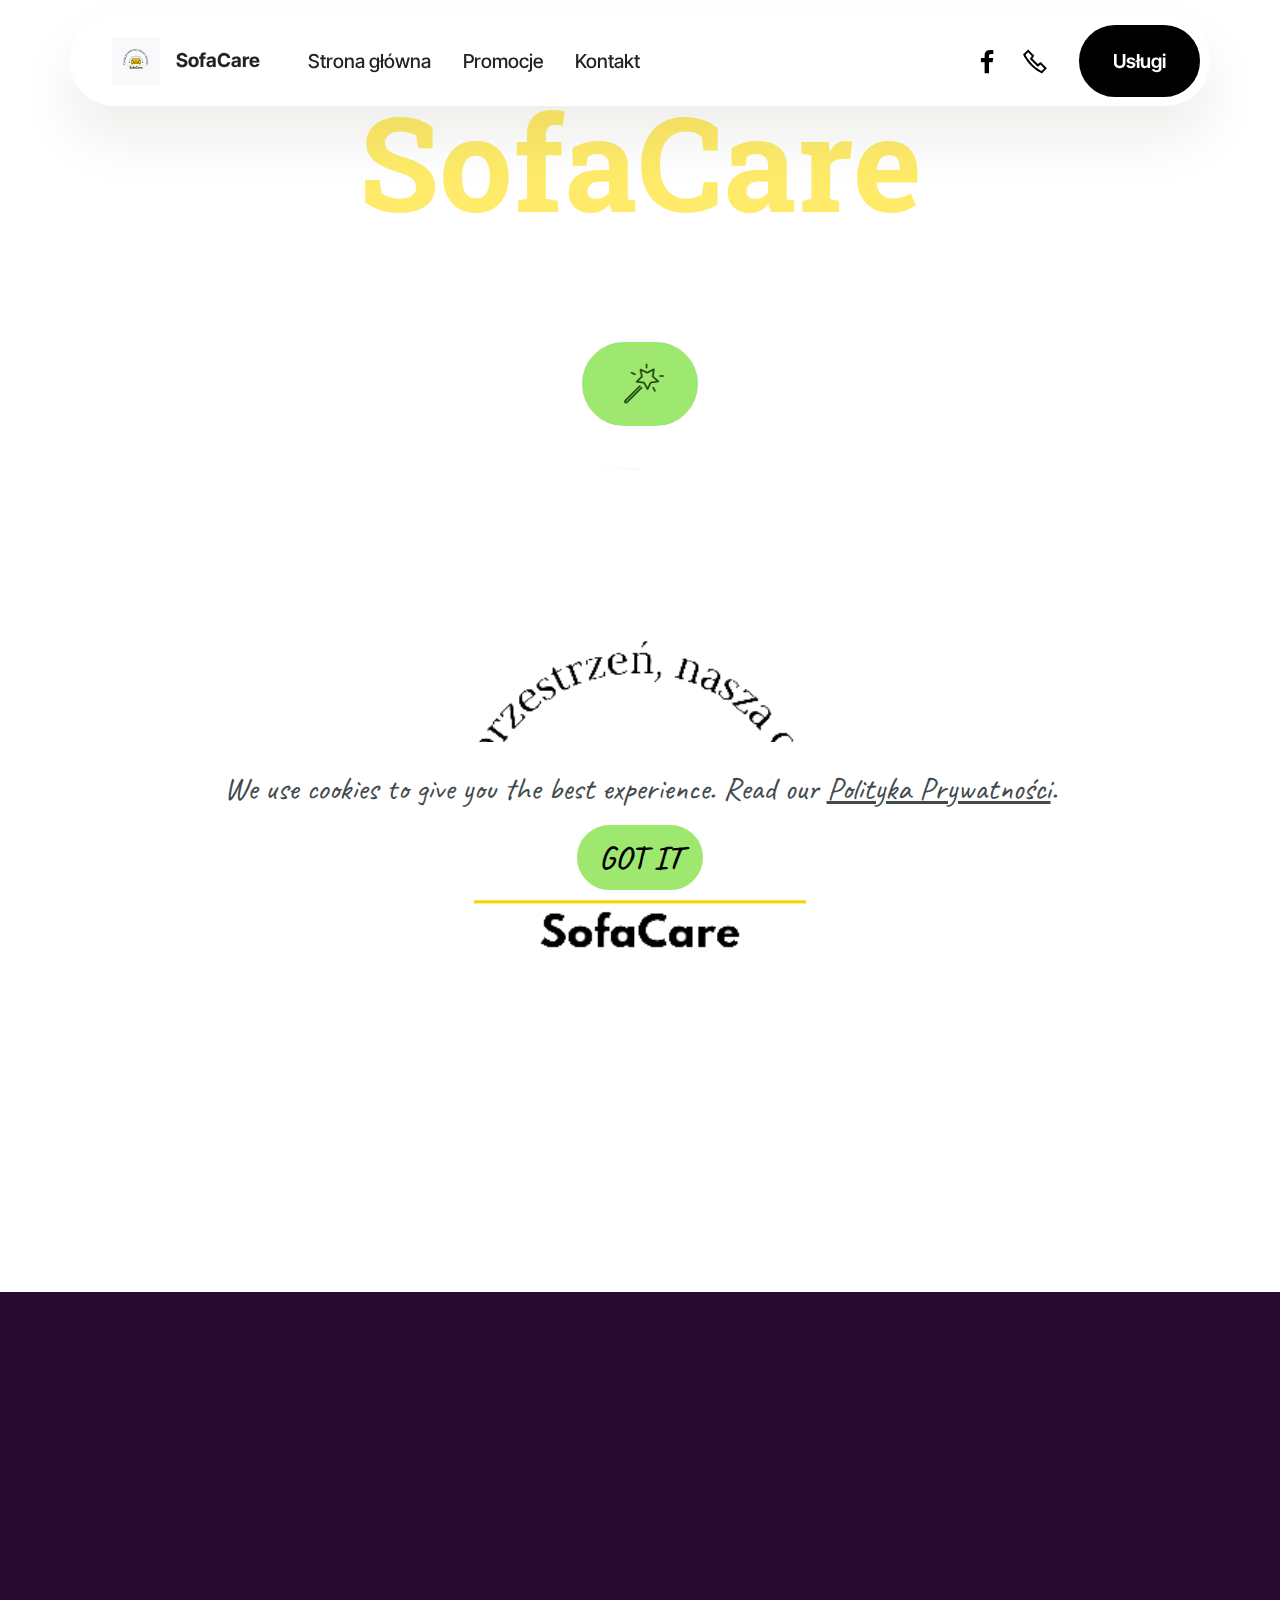
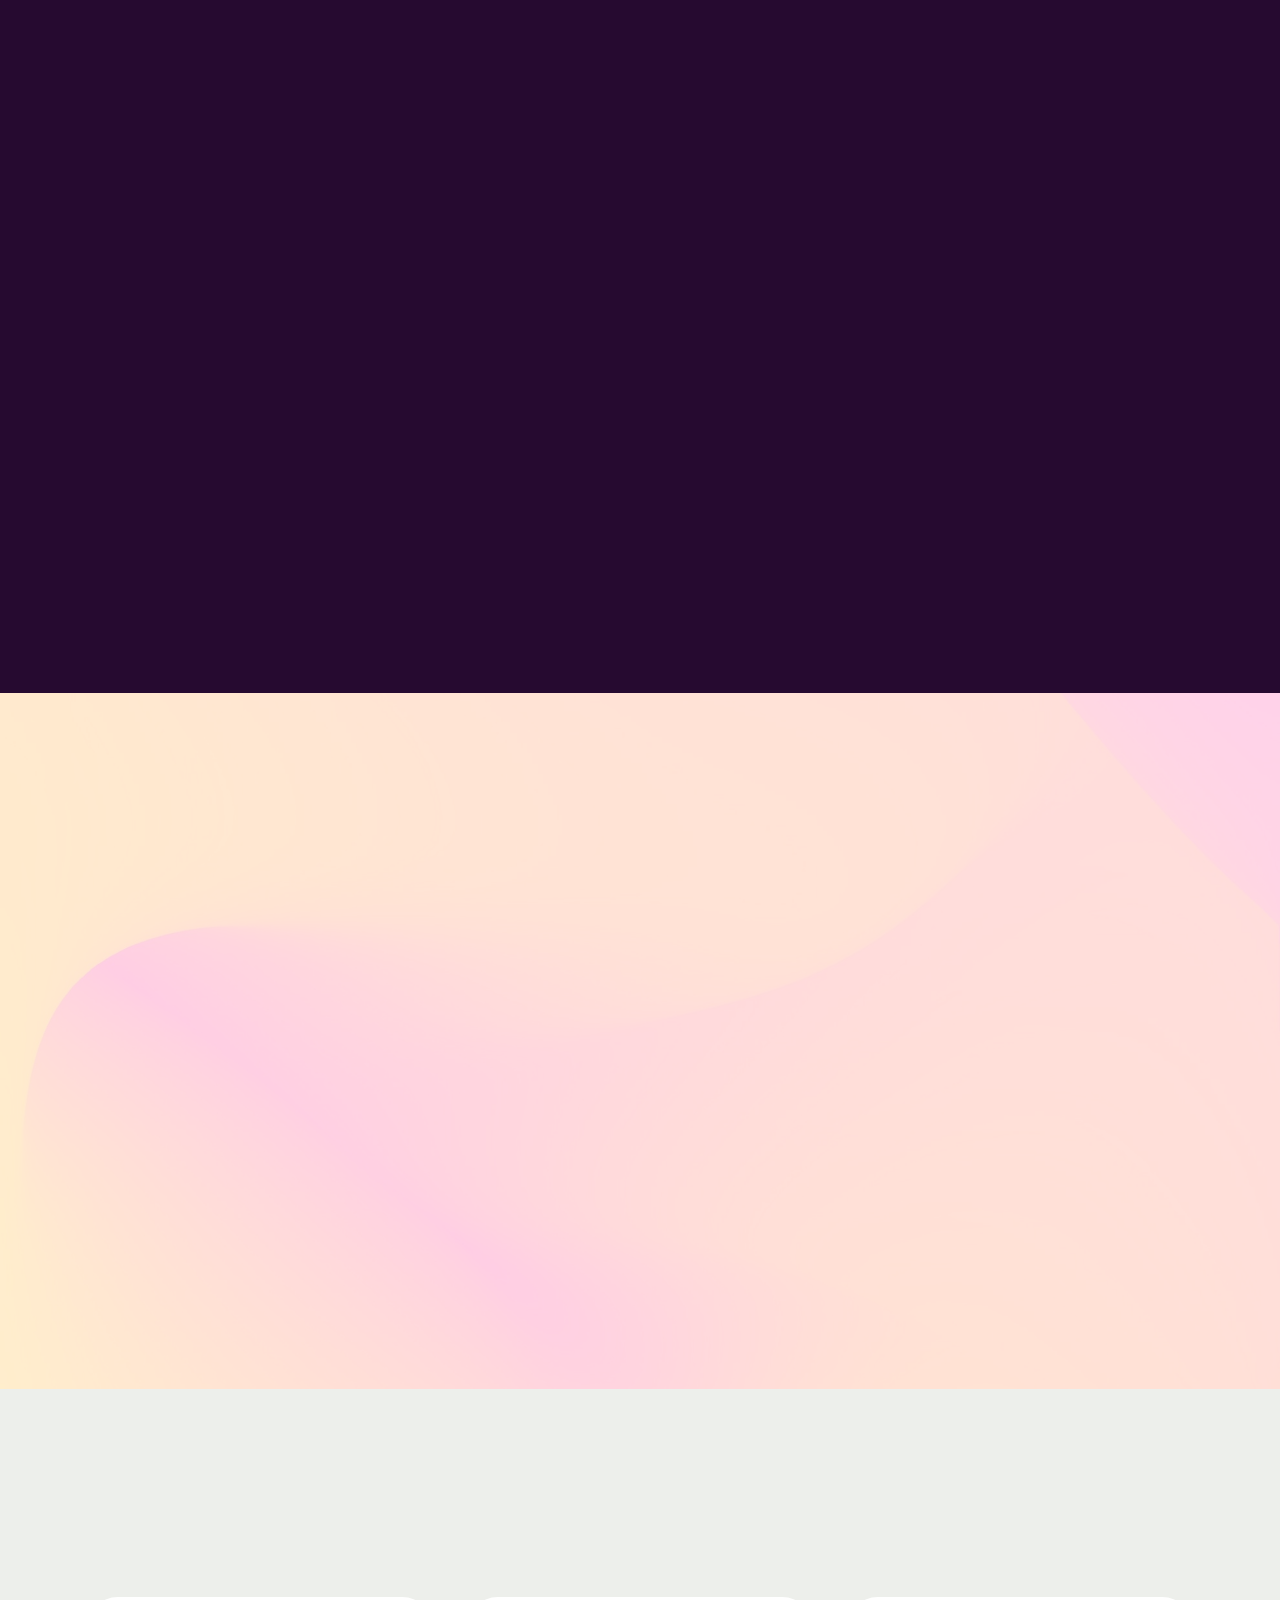
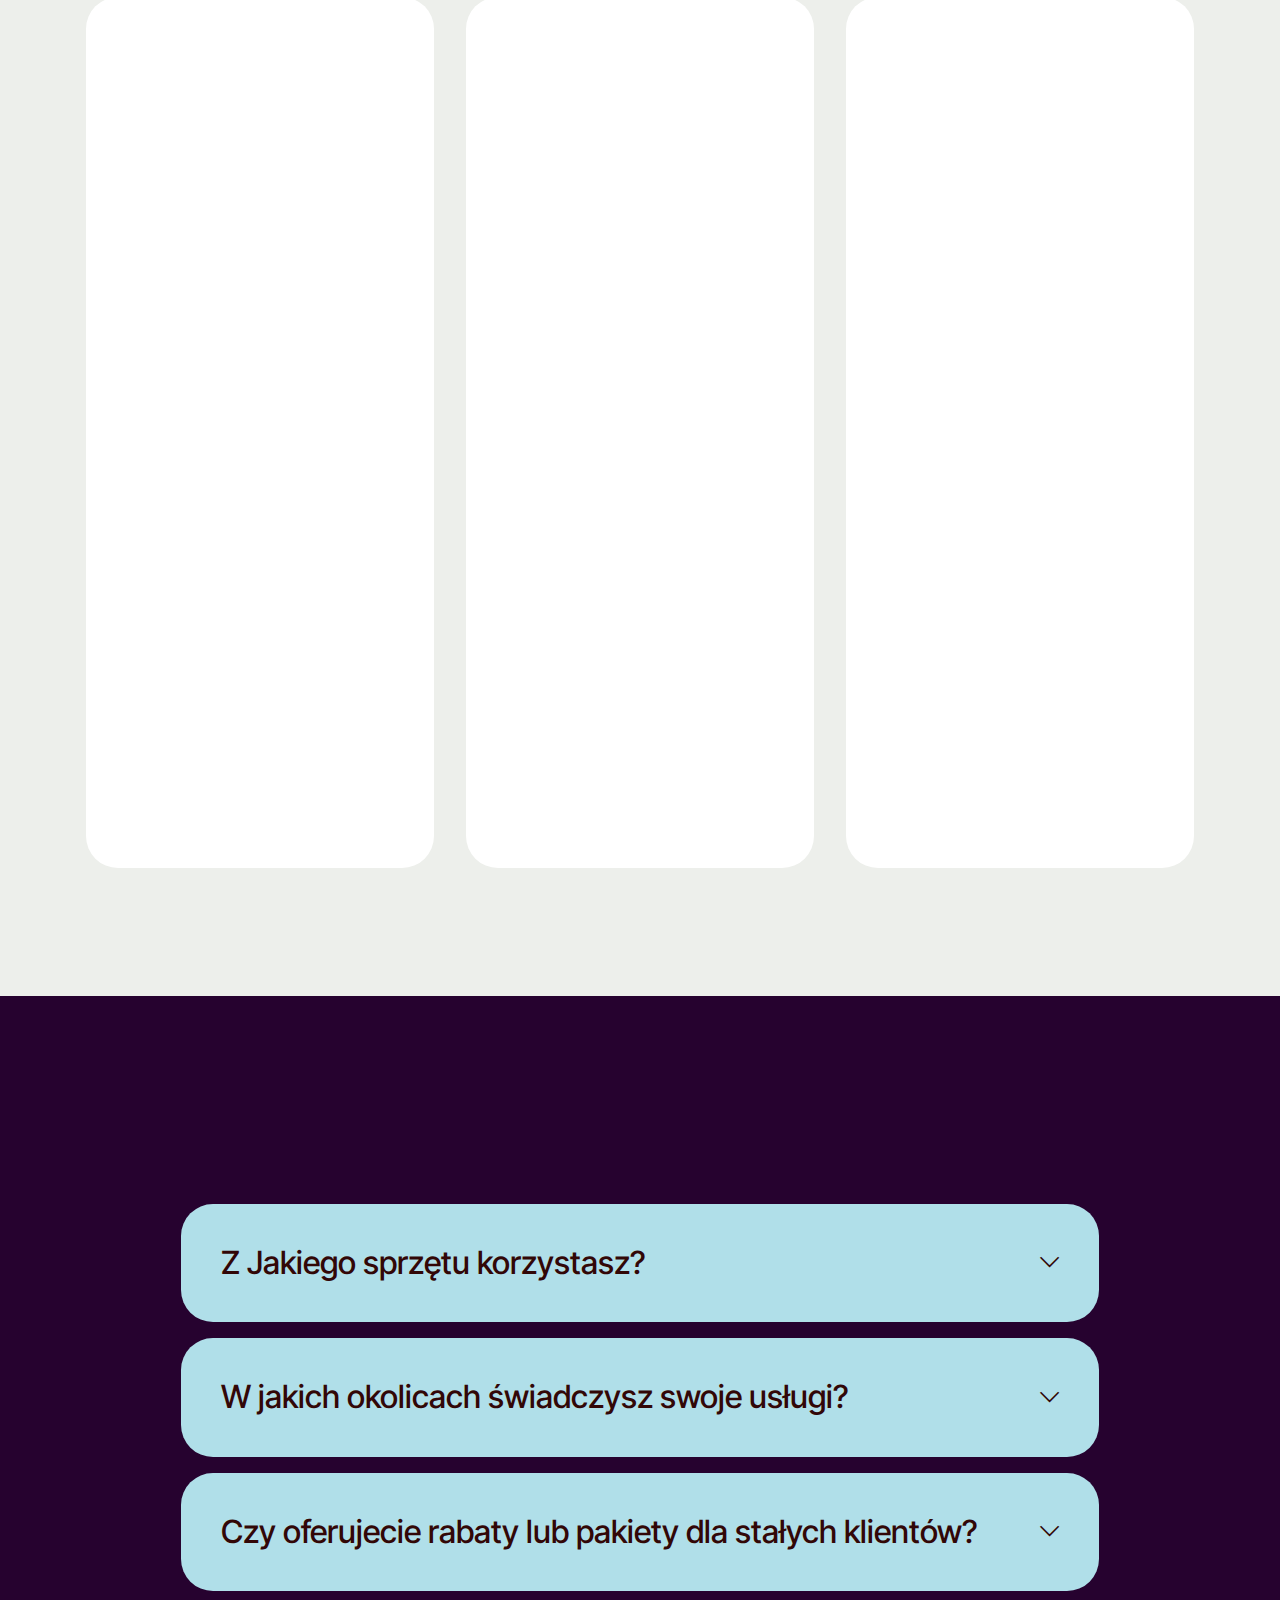
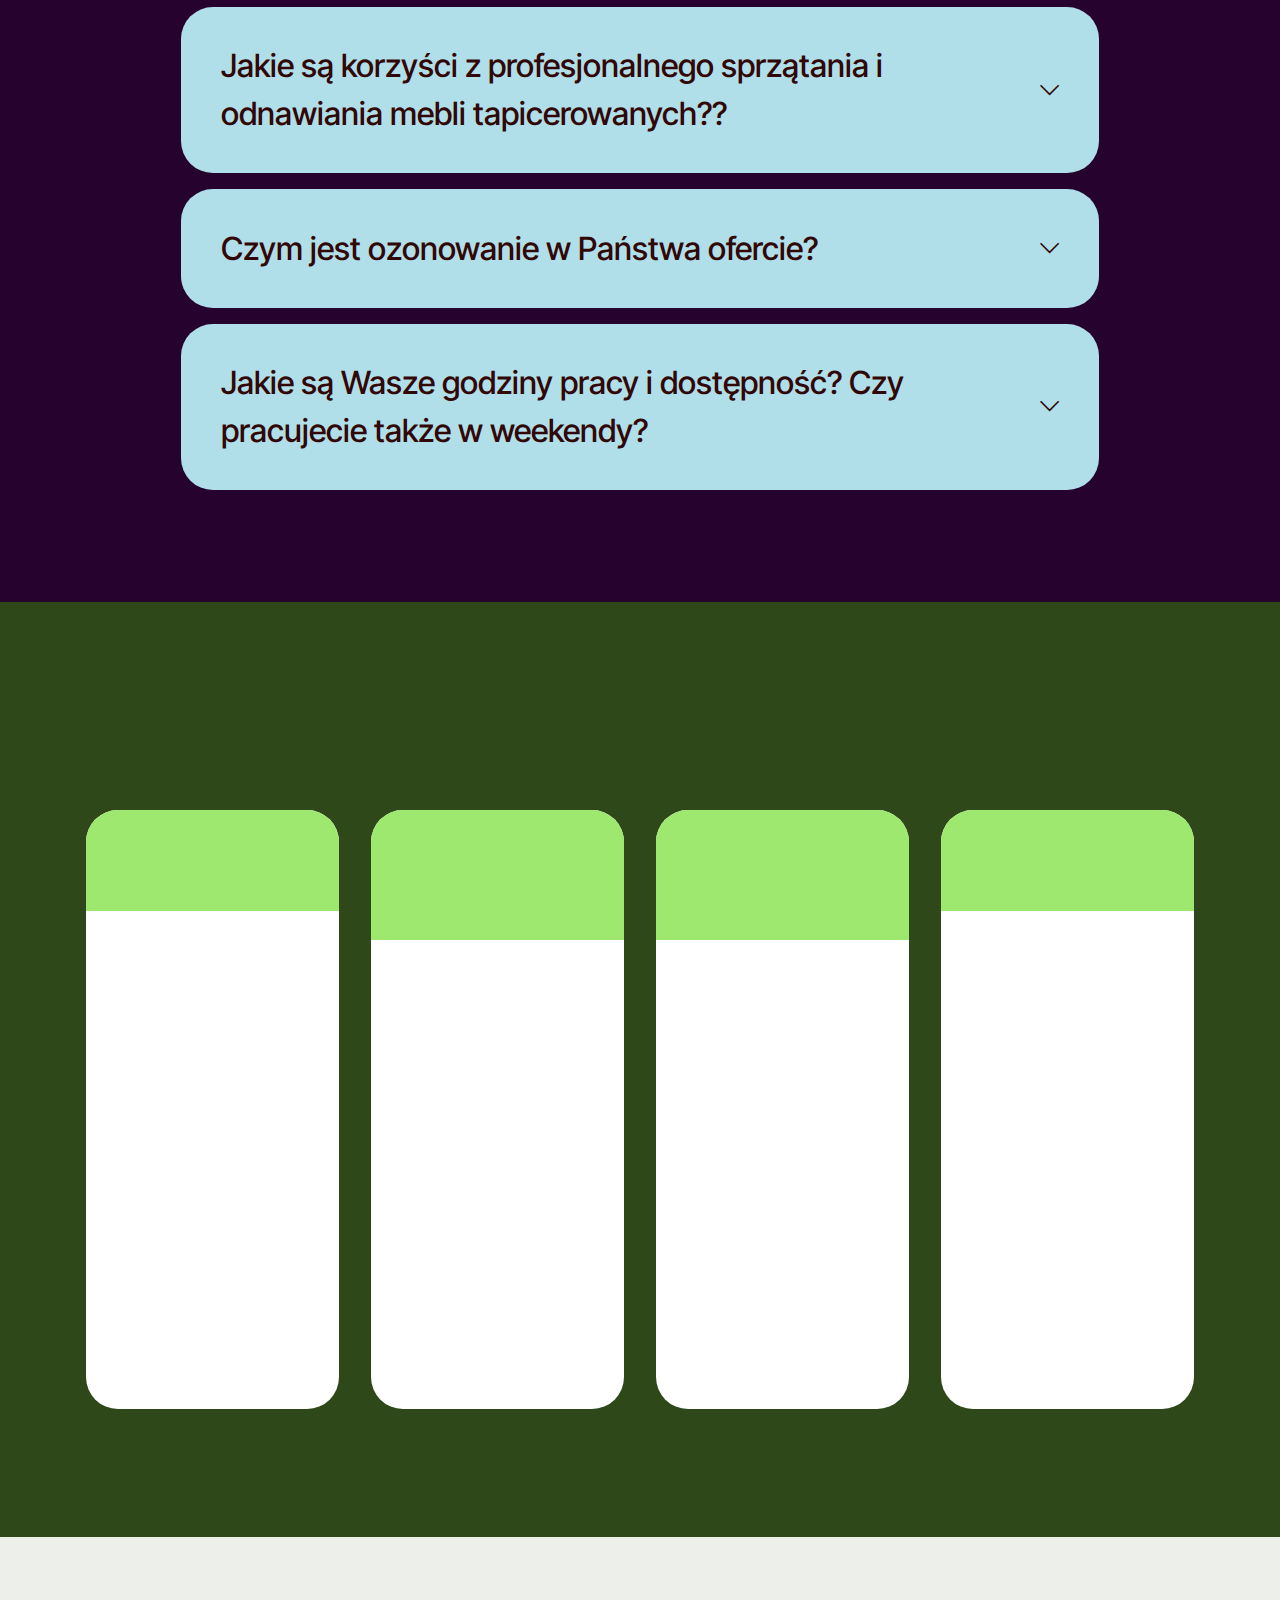
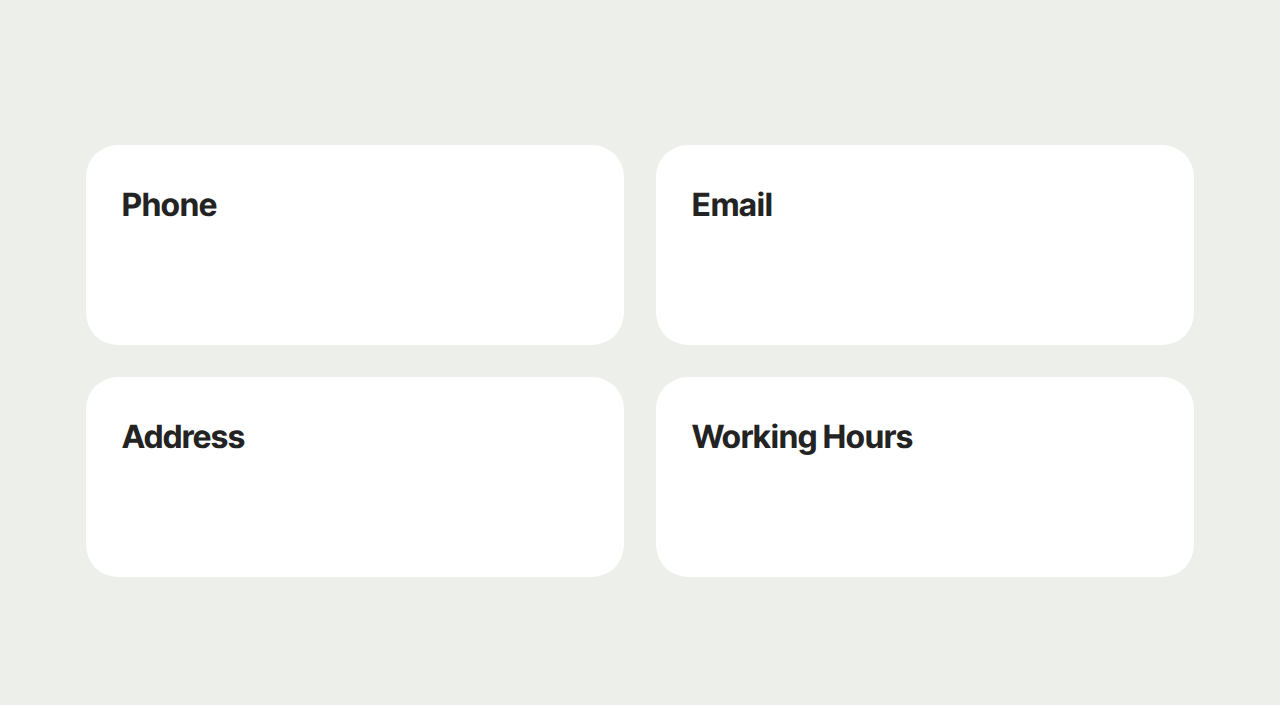
<file: index.html>
<!DOCTYPE html>
<html  >
<head>
  <!-- Site made with Mobirise Website Builder v5.9.0, https://mobirise.com -->
  <meta charset="UTF-8">
  <meta http-equiv="X-UA-Compatible" content="IE=edge">
  <meta name="generator" content="Mobirise v5.9.0, mobirise.com">
  <meta name="viewport" content="width=device-width, initial-scale=1, minimum-scale=1">
  <link rel="shortcut icon" href="assets/images/359755580-308896454866709-5011436396502846433-n-96x96.png" type="image/x-icon">
  <meta name="description" content="">
  
  
  <title>SofaCare.pl</title>
  <link rel="stylesheet" href="assets/web/assets/mobirise-icons2/mobirise2.css">
  <link rel="stylesheet" href="assets/web/assets/mobirise-icons/mobirise-icons.css">
  <link rel="stylesheet" href="assets/bootstrap/css/bootstrap.min.css">
  <link rel="stylesheet" href="assets/bootstrap/css/bootstrap-grid.min.css">
  <link rel="stylesheet" href="assets/bootstrap/css/bootstrap-reboot.min.css">
  <link rel="stylesheet" href="assets/animatecss/animate.css">
  <link rel="stylesheet" href="assets/dropdown/css/style.css">
  <link rel="stylesheet" href="assets/socicon/css/styles.css">
  <link rel="stylesheet" href="assets/theme/css/style.css">
  <link rel="preload" href="https://fonts.googleapis.com/css?family=Roboto+Slab:100,200,300,400,500,600,700,800,900&display=swap" as="style" onload="this.onload=null;this.rel='stylesheet'">
  <noscript><link rel="stylesheet" href="https://fonts.googleapis.com/css?family=Roboto+Slab:100,200,300,400,500,600,700,800,900&display=swap"></noscript>
  <link rel="preload" href="https://fonts.googleapis.com/css?family=Inter+Tight:100,200,300,400,500,600,700,800,900,100i,200i,300i,400i,500i,600i,700i,800i,900i&display=swap" as="style" onload="this.onload=null;this.rel='stylesheet'">
  <noscript><link rel="stylesheet" href="https://fonts.googleapis.com/css?family=Inter+Tight:100,200,300,400,500,600,700,800,900,100i,200i,300i,400i,500i,600i,700i,800i,900i&display=swap"></noscript>
  <link rel="preload" href="https://fonts.googleapis.com/css?family=Caveat:400,500,600,700&display=swap" as="style" onload="this.onload=null;this.rel='stylesheet'">
  <noscript><link rel="stylesheet" href="https://fonts.googleapis.com/css?family=Caveat:400,500,600,700&display=swap"></noscript>
  <link rel="preload" as="style" href="assets/mobirise/css/mbr-additional.css"><link rel="stylesheet" href="assets/mobirise/css/mbr-additional.css" type="text/css">

  
  
  
</head>
<body>
  
  <section data-bs-version="5.1" class="menu menu1 cid-tLOtHWrdHf" once="menu" id="menu01-l">
	

	<nav class="navbar navbar-dropdown navbar-fixed-top navbar-expand-lg">
		<div class="container">
			<div class="navbar-brand">
				<span class="navbar-logo">
					<a href="index.html">
						<img src="assets/images/359755580-308896454866709-5011436396502846433-n-96x96.png" alt="Mobirise Website Builder" style="height: 3rem;">
					</a>
				</span>
				<span class="navbar-caption-wrap"><a class="navbar-caption text-black text-primary display-4" href="index.html">SofaCare</a></span>
			</div>
			<button class="navbar-toggler" type="button" data-toggle="collapse" data-bs-toggle="collapse" data-target="#navbarSupportedContent" data-bs-target="#navbarSupportedContent" aria-controls="navbarNavAltMarkup" aria-expanded="false" aria-label="Toggle navigation">
				<div class="hamburger">
					<span></span>
					<span></span>
					<span></span>
					<span></span>
				</div>
			</button>
			<div class="collapse navbar-collapse" id="navbarSupportedContent">
				<ul class="navbar-nav nav-dropdown" data-app-modern-menu="true"><li class="nav-item">
						<a class="nav-link link text-black text-primary display-4" href="index.html#header13-g">Strona główna</a>
					</li>
					<li class="nav-item">
						<a class="nav-link link text-black text-primary display-4" href="index.html#pricing01-p" aria-expanded="false">Promocje</a>
					</li>
					<li class="nav-item">
						<a class="nav-link link text-black text-primary display-4" href="index.html#contacts01-o">Kontakt</a>
					</li></ul>
				<div class="icons-menu">
					<a class="iconfont-wrapper" href="https://www.facebook.com/profile.php?id=100095668356354">
						<span class="p-2 mbr-iconfont socicon-facebook socicon"></span>
					</a>
					<a class="iconfont-wrapper" href="tel:519449110">
						<span class="p-2 mbr-iconfont mobi-mbri-phone mobi-mbri"></span>
					</a>
					
					
				</div>
				<div class="navbar-buttons mbr-section-btn"><a class="btn btn-secondary display-4" href="index.html#features04-q">Usługi<br></a></div>
			</div>
		</div>
	</nav>
</section>

<section data-bs-version="5.1" class="header13 cid-tLMXpksYRl" data-bg-video="https://vimeo.com/428046504" id="header13-g">
  

  <div class="mbr-fallback-image disabled"></div>
  

  <div class="align-center container">
    <div class="row justify-content-center">
      <div class="col-md-12 col-lg-9">
        <h1 class="mbr-section-title mbr-fonts-style mb-4 display-1">
          <strong>SofaCare</strong></h1>
        <p class="mbr-text mbr-fonts-style mb-4 display-7"><strong><em>Twoja przestrzeń, nasza czystość – razem tworzymy komfort!</em></strong></p>
        <div class="mbr-section-btn mt-4"><a class="btn btn-primary display-7" href="https://mobiri.se"><span class="mbri-magic-stick mbr-iconfont mbr-iconfont-btn"></span></a></div>
      </div>
    </div>

    <div class="row justify-content-center">
      <div class="col-12 col-md-8 mt-4">
        <img src="assets/images/logo-firma-500x500.png" alt="Mobirise Website Builder" title="">
      </div>
    </div>
  </div>
</section>

<section data-bs-version="5.1" class="header16 cid-tMmUgxckqM" id="header16-n">
  

  
  

  <div class="text-center container">
    <div class="row justify-content-center mb-4">
      <div class="col-12 col-lg-8">
        <div class="image-wrap">
          <img src="assets/images/mbr-1456x971.jpg" alt="Mobirise Website Builder">
        </div>
      </div>
    </div>
    <div class="row justify-content-center">
      <div class="col-md-12 col-lg-9">
        <h1 class="mbr-section-title mbr-fonts-style mt-4 display-2">
          <strong>Witamy!</strong></h1>
        <p class="mbr-text mbr-fonts-style mt-4 display-4">W naszej firmie specjalizującej się w profesjonalnym praniu dywanów i sof przy użyciu najnowocześniejszej technologii ekstrakcji, z wykorzystaniem zaawansowanego sprzętu Puzzi 10/1. Nasza pasja do doskonałej pielęgnacji mebli tapicerowanych oraz tkanin podłogowych sprawia, że oferujemy usługi, które przekształcają zwykłe wnętrza w miejsca wyjątkowe.
        </p>
        <div class="row-links mt-4">
          <ul class="header-menu">
            
            
            
            
          <li class="header-menu-item mbr-fonts-style display-5"></li><li class="header-menu-item mbr-fonts-style display-5"></li><li class="header-menu-item mbr-fonts-style display-5"></li><li class="header-menu-item mbr-fonts-style display-5"></li></ul>
        </div>
      </div>
    </div>
  </div>
</section>

<section data-bs-version="5.1" class="article4 cid-tLMYpCxblh" id="article04-j">
	

	
	<div class="mbr-overlay" style="opacity: 0.8; background-color: rgb(255, 255, 255);"></div>

	<div class="container">
		<div class="row justify-content-center">
			<div class="col-12 col-md-12 col-lg-5 image-wrapper">
				<img class="w-100" src="assets/images/mbr-1036x956.jpg" alt="Mobirise Website Builder">
			</div>
			<div class="col-12 col-md-12 col-lg">
				<div class="text-wrapper align-left">
					<h1 class="mbr-section-title mbr-fonts-style mb-4 display-2"><strong>Co wyróżnia naszą firmę?</strong></h1>
					<p class="mbr-text mbr-fonts-style mb-4 display-5">◾Technologia na najwyższym poziomie<br>◾Indywidualne podejście<br>◾Zrównoważony proces<br>◾Rewitalizacja przestrzeni<br></p>
					<div class="mbr-section-btn mt-3">
						<a class="btn btn-lg btn-success-outline display-7" href="https://mobiri.se">Get Started</a>
					</div>
				</div>
			</div>
		</div>
	</div>
</section>

<section data-bs-version="5.1" class="features4 cid-tMn8ReiueO" id="features04-q">
	
	
	<div class="container">
		<div class="mbr-section-head mb-5">
			<h4 class="mbr-section-title mbr-fonts-style align-left mb-0 display-2">
				<strong>Usługi</strong></h4>
			
			
		</div>
		<div class="row">
			<div class="item features-image col-12 col-md-6 col-lg-4">
				<div class="item-wrapper">
					<div class="item-img">
						<img src="assets/images/mbr-696x462.jpg" alt="Mobirise Website Builder">
					</div>
					<div class="item-content">
						<h5 class="item-title mbr-fonts-style display-5"><strong>Pranie Sof metodą ekstrakcji</strong></h5>
						<h6 class="item-subtitle mbr-fonts-style display-7"></h6>
						<p class="mbr-text mbr-fonts-style display-4">
							Pranie sof metodą ekstrakcji jest podobnym procesem do prania dywanów metodą ekstrakcji, ale jest stosowane do czyszczenia tapicerki mebli, takich jak sofy, krzesła, fotele itp. Jest to profesjonalna metoda, która wykorzystuje specjalne maszyny do wtryskiwania ciepłej wody i detergentów w głąb tkaniny tapicerki, a następnie odsysa brud, plamy, kurz oraz nadmiar wilgoci.
						</p>
						
					</div>

				</div>
			</div>
			<div class="item features-image col-12 col-md-6 col-lg-4">
				<div class="item-wrapper">
					<div class="item-img">
						<img src="assets/images/mbr-696x465.jpg" alt="Mobirise Website Builder">
					</div>
					<div class="item-content">
						<h5 class="item-title mbr-fonts-style display-5">
							<strong>Pranie dywanów metodą ekstrakcji</strong></h5>
						<h6 class="item-subtitle mbr-fonts-style display-7"></h6>
						<p class="mbr-text mbr-fonts-style display-4">
							Metoda ekstrakcji w praniu dywanów jest jednym z najskuteczniejszych sposobów na dokładne i głębokie czyszczenie dywanów. Jest to profesjonalna metoda, która wykorzystuje specjalne maszyny do wtryskiwania ciepłej wody i detergentów w głąb włókien dywanu, a następnie odsysa brud, plamy, kurz oraz nadmiar wilgoci.
						</p>
						
					</div>
				</div>
			</div>
			<div class="item features-image col-12 col-md-6 col-lg-4">
				<div class="item-wrapper">
					<div class="item-img">
						<img src="assets/images/365075579-1748098232302465-6456753818576774730-n-696x1237.jpeg" alt="Mobirise Website Builder">
					</div>
					<div class="item-content">
						<h5 class="item-title mbr-fonts-style display-5">
							<strong>Ozonowanie</strong></h5>
						<h6 class="item-subtitle mbr-fonts-style display-7"></h6>
						<p class="mbr-text mbr-fonts-style display-4">
							Ozonowanie jest procesem, w którym czysty gaz ozonu (O3) jest wykorzystywany do oczyszczania, dezynfekcji i odświeżania powietrza oraz powierzchni. Ozon (O3) to cząsteczka składająca się z trzech atomów tlenu, która ma zdolność do niszczenia bakterii, wirusów, pleśni, roztoczy, nieprzyjemnych zapachów i innych zanieczyszczeń chemicznych.<br>
						</p>
						
					</div>
				</div>
			</div>
		</div>
	</div>
</section>

<section data-bs-version="5.1" class="list1 cid-tLOvf54EfD" id="list01-m">
	
	
	<div class="container">
		<div class="row justify-content-center">
			<div class="col-12 col-md-12 col-lg-10 m-auto">
				<div class="content">
					<div class="mbr-section-head align-left mb-5">
						
						<h3 class="mbr-section-title mb-2 mbr-fonts-style display-2">
							<strong>Najczęściej zadawane pytania</strong></h3>
					</div>
					<div id="bootstrap-accordion_3" class="panel-group accordionStyles accordion" role="tablist" aria-multiselectable="true">
						<div class="card mb-3">
							<div class="card-header" role="tab" id="headingOne">
								<a role="button" class="panel-title collapsed" data-toggle="collapse" data-bs-toggle="collapse" data-core="" href="#collapse1_3" aria-expanded="false" aria-controls="collapse1">
									<h6 class="panel-title-edit mbr-semibold mbr-fonts-style mb-0 display-5">
										Z Jakiego sprzętu korzystasz?
									</h6>
									<span class="sign mbr-iconfont mobi-mbri-arrow-down"></span>
								</a>
							</div>
							<div id="collapse1_3" class="panel-collapse noScroll collapse" role="tabpanel" aria-labelledby="headingOne" data-parent="#accordion" data-bs-parent="#bootstrap-accordion_3">
								<div class="panel-body">
									<p class="mbr-fonts-style panel-text display-5">Korzystam z Puzzi 10/1</p>
								</div>
							</div>
						</div>
						<div class="card mb-3">
							<div class="card-header" role="tab" id="headingOne">
								<a role="button" class="panel-title collapsed" data-toggle="collapse" data-bs-toggle="collapse" data-core="" href="#collapse2_3" aria-expanded="false" aria-controls="collapse2">
									<h6 class="panel-title-edit mbr-semibold mbr-fonts-style mb-0 display-5">W jakich okolicach świadczysz swoje usługi?
									</h6>
									<span class="sign mbr-iconfont mobi-mbri-arrow-down"></span>
								</a>
							</div>
							<div id="collapse2_3" class="panel-collapse noScroll collapse" role="tabpanel" aria-labelledby="headingOne" data-parent="#accordion" data-bs-parent="#bootstrap-accordion_3">
								<div class="panel-body">
									<p class="mbr-fonts-style panel-text display-5">Poznań i okolice.</p>
								</div>
							</div>
						</div>
						<div class="card mb-3">
							<div class="card-header" role="tab" id="headingOne">
								<a role="button" class="panel-title collapsed" data-toggle="collapse" data-bs-toggle="collapse" data-core="" href="#collapse3_3" aria-expanded="false" aria-controls="collapse3">
									<h6 class="panel-title-edit mbr-semibold mbr-fonts-style mb-0 display-5">Czy oferujecie rabaty lub pakiety dla stałych klientów?</h6>
									<span class="sign mbr-iconfont mobi-mbri-arrow-down"></span>
								</a>
							</div>
							<div id="collapse3_3" class="panel-collapse noScroll collapse" role="tabpanel" aria-labelledby="headingOne" data-parent="#accordion" data-bs-parent="#bootstrap-accordion_3">
								<div class="panel-body">
									<p class="mbr-fonts-style panel-text display-5">
										Tak, wszystkie promocję znajdziesz w zakładce "promocje".</p>
								</div>
							</div>
						</div>
						<div class="card mb-3">
							<div class="card-header" role="tab" id="headingOne">
								<a role="button" class="panel-title collapsed" data-toggle="collapse" data-bs-toggle="collapse" data-core="" href="#collapse4_3" aria-expanded="false" aria-controls="collapse4">
									<h6 class="panel-title-edit mbr-semibold mbr-fonts-style mb-0 display-5">Jakie są korzyści z profesjonalnego sprzątania i odnawiania mebli tapicerowanych??
									</h6>
									<span class="sign mbr-iconfont mobi-mbri-arrow-down"></span>
								</a>
							</div>
							<div id="collapse4_3" class="panel-collapse noScroll collapse" role="tabpanel" aria-labelledby="headingOne" data-parent="#accordion" data-bs-parent="#bootstrap-accordion_3">
								<div class="panel-body">
									<p class="mbr-fonts-style panel-text display-5">Estetyka: Meble tapicerowane narażone są na codzienne zużycie, plamy i brud. Profesjonalne sprzątanie usuwa zabrudzenia, plamy i odciski, przywracając meblom świeży i atrakcyjny wygląd.
<br>
<br>Żywotność: Regularne czyszczenie i odnawianie mebli tapicerowanych może znacząco wydłużyć ich żywotność. Usuwanie kurzu, brudu i innych osadów pomaga w zachowaniu trwałości materiałów tapicerskich.
<br>
<br>Higiena: Meble tapicerowane mogą być siedliskiem roztoczy, bakterii i alergenów. Profesjonalne sprzątanie głębokie może pomóc w eliminacji tych problemów, poprawiając higienę w pomieszczeniu.
<br>
<br>Zdrowie: Odnawianie mebli tapicerowanych może mieć korzystny wpływ na zdrowie mieszkańców, zwłaszcza dla osób cierpiących na alergie lub astmę. Usunięcie alergenów i innych szkodliwych substancji może przyczynić się do poprawy jakości powietrza w pomieszczeniu.
<br>
<br>Ochrona materiałów: Posiadamy środki ochronne dla tkanin i skór, które mogą zapobiec przyszłym plamom, blaknięciu kolorów i uszkodzeniom.
<br>
<br>Odpowiednie środki: Posiadamy specjalistyczną wiedzę na temat różnych rodzajów materiałów tapicerskich i wiedzę, jakie środki i metody zastosować, aby zminimalizować ryzyko uszkodzeń.
<br>
<br>Optymalne rezultaty: Dzięki doświadczeniu i profesjonalnemu sprzętowi pomagamy osiągnąć o wiele lepsze wyniki niż przy domowym sprzątaniu. Skuteczne usunięcie trudnych plam i odświeżenie kolorów może być trudne do osiągnięcia w warunkach domowych.
<br>
<br>Ekonomiczność: Odnawianie mebli tapicerowanych może być znacznie bardziej ekonomiczne niż zakup nowych mebli. Wielu ludzi wybiera tę opcję, aby odświeżyć stare meble i nadać im drugie życie.
<br>
<br>Ochrona inwestycji: Jeśli posiadasz cenne lub sentymentalnie ważne meble tapicerowane, profesjonalne odnawianie może pomóc w zachowaniu ich wartości i wyglądu na lata.
<br>
<br>Wygoda i oszczędność czasu: Skorzystanie z usług profesjonalnej firmy sprzątającej pozwala zaoszczędzić czas i wysiłek, które musiałbyś poświęcić na domowe odnawianie mebli.</p>
								</div>
							</div>
						</div>
						<div class="card mb-3">
							<div class="card-header" role="tab" id="headingOne">
								<a role="button" class="panel-title collapsed" data-toggle="collapse" data-bs-toggle="collapse" data-core="" href="#collapse5_3" aria-expanded="false" aria-controls="collapse5">
									<h6 class="panel-title-edit mbr-semibold mbr-fonts-style mb-0 display-5">Czym jest ozonowanie w Państwa ofercie?</h6>
									<span class="sign mbr-iconfont mobi-mbri-arrow-down"></span>
								</a>
							</div>
							<div id="collapse5_3" class="panel-collapse noScroll collapse" role="tabpanel" aria-labelledby="headingOne" data-parent="#accordion" data-bs-parent="#bootstrap-accordion_3">
								<div class="panel-body">
									<p class="mbr-fonts-style panel-text display-5">
										Ozonowanie jest procesem, w którym czysty gaz ozonu (O3) jest wykorzystywany do oczyszczania, dezynfekcji i odświeżania powietrza oraz powierzchni. Ozon (O3) to cząsteczka składająca się z trzech atomów tlenu, która ma zdolność do niszczenia bakterii, wirusów, pleśni, roztoczy, nieprzyjemnych zapachów i innych zanieczyszczeń chemicznych.
									</p>
								</div>
							</div>
						</div>
						<div class="card mb-3">
							<div class="card-header" role="tab" id="headingOne">
								<a role="button" class="panel-title collapsed" data-toggle="collapse" data-bs-toggle="collapse" data-core="" href="#collapse6_3" aria-expanded="false" aria-controls="collapse6">
									<h6 class="panel-title-edit mbr-semibold mbr-fonts-style mb-0 display-5">Jakie są Wasze godziny pracy i dostępność? Czy pracujecie także w weekendy?</h6>
									<span class="sign mbr-iconfont mobi-mbri-arrow-down"></span>
								</a>
							</div>
							<div id="collapse6_3" class="panel-collapse noScroll collapse" role="tabpanel" aria-labelledby="headingOne" data-parent="#accordion" data-bs-parent="#bootstrap-accordion_3">
								<div class="panel-body">
									<p class="mbr-fonts-style panel-text display-5">Pracujemy w godzinach 10:00-18:00 od poniedziałku do soboty.</p>
								</div>
							</div>
						</div>
					</div>
				</div>
			</div>
		</div>
	</div>
</section>

<section data-bs-version="5.1" class="pricing1 cid-tMn3MtHZwd" id="pricing01-p">
  
  
  <div class="container">
    <div class="mbr-section-head mb-5">
      <h4 class="mbr-section-title mbr-fonts-style align-left mb-0 display-2">
        <strong>Promocje</strong></h4>
      
    </div>
    <div class="row mt-4"> 
      

      <div class="item features-without-image col-12 col-md-6 col-lg-3 item-mb active">
        <div class="item-wrapper">
          <div class="item-head">
            <h5 class="item-title mbr-fonts-style mb-0 display-4"><strong>Rabaty grupowe</strong></h5>
            <h6 class="item-subtitle mbr-fonts-style mt-0 mb-0 display-7"></h6>
          </div>
          <div class="item-content">
            <p class="mbr-text mbr-fonts-style display-4">Atrakcyjny rabat dla klientów, którzy decydują się na pranie większej ilości dywanów, sof lub krzeseł aż 15%!<br><br></p>
          </div>
          <div class="mbr-section-btn item-footer"><a href="" class="btn item-btn btn-primary display-5">15%</a></div>
        </div>
      </div><div class="item features-without-image col-12 col-md-6 col-lg-3 item-mb">
        <div class="item-wrapper">
          <div class="item-head">
            <h5 class="item-title mbr-fonts-style mb-0 display-4"><strong>Rabaty na kolejne usługi</strong></h5>
            <h6 class="item-subtitle mbr-fonts-style mt-0 mb-0 display-5"></h6>
          </div>
          <div class="item-content">
            <p class="mbr-text mbr-fonts-style display-4">
              Po każdym praniu otrzymasz rabat na kolejne usługi w przyszłości w wysokości aż 10%!</p>
          </div>
          <div class="mbr-section-btn item-footer"><a href="" class="btn item-btn btn-primary display-5">10%</a></div>
        </div>
      </div>

      
      <div class="item features-without-image col-12 col-md-6 col-lg-3 item-mb">
        <div class="item-wrapper">
          <div class="item-head">
            <h5 class="item-title mbr-fonts-style mb-0 display-4"><strong>Rabat dla stałych klientów</strong></h5>
            <h6 class="item-subtitle mbr-fonts-style mt-0 mb-0 display-7"></h6>
          </div>
          <div class="item-content">
            <p class="mbr-text mbr-fonts-style display-4">Aby odwdzięczyć się osobom, które są naszymi stałymi klientami przygotowaliśmy specjalny rabat w wysokości 20% na każde zamówienie.&nbsp;</p>
          </div>
          <div class="mbr-section-btn item-footer"><a href="" class="btn item-btn btn-primary display-5">20%</a></div>
        </div>
      </div><div class="item features-without-image col-12 col-md-6 col-lg-3 item-mb">
        <div class="item-wrapper">
          <div class="item-head">
            <h5 class="item-title mbr-fonts-style mb-0 display-4"><strong>Rabat na polecenie</strong></h5>
            <h6 class="item-subtitle mbr-fonts-style mt-0 mb-0 display-7"></h6>
          </div>
          <div class="item-content">
            <p class="mbr-text mbr-fonts-style display-4">Za każde polecenie swoim znajomym lub rodzinie Ty oraz osoba, której polecisz otrzymacie rabat 10%!<br>(Za polecenie 5 osób które skorzystają z naszych usług Pranie gratis!)</p>
          </div>
          <div class="mbr-section-btn item-footer"><a href="" class="btn item-btn btn-primary display-5">10%</a></div>
        </div>
      </div>
    </div>
  </div>
</section>

<section data-bs-version="5.1" class="contacts01 cid-tMn30Dwi5H" id="contacts01-o">
    

    
    
    <div class="container">
        <div class="mbr-section-head mb-5">
            <h3 class="mbr-section-title mbr-fonts-style align-center mb-0 display-2">
                <strong>Contacts</strong>
            </h3>
            
        </div>
        <div class="row">
            <div class="item features-without-image col-12 col-md-6 active">
                <div class="item-wrapper">
                    <div class="text-wrapper">
                        <h6 class="card-title mbr-fonts-style mb-3 display-5">
                            <strong>Phone</strong>
                        </h6>
                        <p class="mbr-text mbr-fonts-style display-5">519 449 110</p>
                    </div>
                </div>
            </div>
            <div class="item features-without-image col-12 col-md-6">
                <div class="item-wrapper">
                    <div class="text-wrapper">
                        <h6 class="card-title mbr-fonts-style mb-3 display-5">
                            <strong>Email</strong>
                        </h6>
                        <p class="mbr-text mbr-fonts-style display-5">dominikolbrych0903@gmail.com</p>
                    </div>
                </div>
            </div>
            <div class="item features-without-image col-12 col-md-6">
                <div class="item-wrapper">
                    <div class="text-wrapper">
                        <h6 class="card-title mbr-fonts-style mb-3 display-5">
                            <strong>Address</strong>
                        </h6>
                        <p class="mbr-text mbr-fonts-style display-5">Luboń 62-030 Pomorska 7G/2</p>
                    </div>
                </div>
            </div>
            <div class="item features-without-image col-12 col-md-6">
                <div class="item-wrapper">
                    <div class="text-wrapper">
                        <h6 class="card-title mbr-fonts-style mb-3 display-5">
                            <strong>Working Hours</strong>
                        </h6>
                        <p class="mbr-text mbr-fonts-style display-5">10:00 - 18:00
                        </p>
                    </div>
                </div>
            </div>
        </div>
    </div>
</section>


<script src="assets/bootstrap/js/bootstrap.bundle.min.js"></script>
  <script src="assets/web/assets/cookies-alert-plugin/cookies-alert-core.js"></script>
  <script src="assets/web/assets/cookies-alert-plugin/cookies-alert-script.js"></script>
  <script src="assets/smoothscroll/smooth-scroll.js"></script>
  <script src="assets/ytplayer/index.js"></script>
  <script src="assets/dropdown/js/navbar-dropdown.js"></script>
  <script src="assets/vimeoplayer/player.js"></script>
  <script src="assets/mbr-switch-arrow/mbr-switch-arrow.js"></script>
  <script src="assets/theme/js/script.js"></script>
  
  
  
<input name="cookieData" type="hidden" data-cookie-cookiesAlertType='false' data-cookie-customDialogSelector='null' data-cookie-colorText='#424a4d' data-cookie-colorBg='rgb(255, 255, 255)' data-cookie-opacityOverlay='0' data-cookie-bgOpacity='100' data-cookie-textButton='GOT IT' data-cookie-rejectText='REJECT' data-cookie-colorButton='#9fe870' data-cookie-rejectColor='#ffffff' data-cookie-colorLink='#424a4d' data-cookie-underlineLink='true' data-cookie-text="We use cookies to give you the best experience. Read our <a href='Polityka-prywatności.html'>Polityka Prywatności</a>.">
   <div id="scrollToTop" class="scrollToTop mbr-arrow-up"><a style="text-align: center;"><i class="mbr-arrow-up-icon mbr-arrow-up-icon-cm cm-icon cm-icon-smallarrow-up"></i></a></div>
    <input name="animation" type="hidden">
  </body>
</html>
</file>
<file: assets/web/assets/mobirise-icons2/mobirise2.css>
@font-face {
  font-family: 'Moririse2';
  font-display: swap;
  src:  url('mobirise2.eot?f2bix4');
  src:  url('mobirise2.eot?f2bix4#iefix') format('embedded-opentype'),
    url('mobirise2.ttf?f2bix4') format('truetype'),
    url('mobirise2.woff?f2bix4') format('woff'),
    url('mobirise2.svg?f2bix4#mobirise2') format('svg');
  font-weight: normal;
  font-style: normal;
}

[class^="mobi-"], [class*=" mobi-"] {
  /* use !important to prevent issues with browser extensions that change fonts */
  font-family: 'Moririse2' !important;
  speak: none;
  font-style: normal;
  font-weight: normal;
  font-variant: normal;
  text-transform: none;
  line-height: 1;

  /* Better Font Rendering =========== */
  -webkit-font-smoothing: antialiased;
  -moz-osx-font-smoothing: grayscale;
}

.mobi-mbri-add-submenu:before {
  content: "\e900";
}
.mobi-mbri-alert:before {
  content: "\e901";
}
.mobi-mbri-align-center:before {
  content: "\e902";
}
.mobi-mbri-align-justify:before {
  content: "\e903";
}
.mobi-mbri-align-left:before {
  content: "\e904";
}
.mobi-mbri-align-right:before {
  content: "\e905";
}
.mobi-mbri-android:before {
  content: "\e906";
}
.mobi-mbri-apple:before {
  content: "\e907";
}
.mobi-mbri-arrow-down:before {
  content: "\e908";
}
.mobi-mbri-arrow-next:before {
  content: "\e909";
}
.mobi-mbri-arrow-prev:before {
  content: "\e90a";
}
.mobi-mbri-arrow-up:before {
  content: "\e90b";
}
.mobi-mbri-bold:before {
  content: "\e90c";
}
.mobi-mbri-bookmark:before {
  content: "\e90d";
}
.mobi-mbri-bootstrap:before {
  content: "\e90e";
}
.mobi-mbri-briefcase:before {
  content: "\e90f";
}
.mobi-mbri-browse:before {
  content: "\e910";
}
.mobi-mbri-bulleted-list:before {
  content: "\e911";
}
.mobi-mbri-calendar:before {
  content: "\e912";
}
.mobi-mbri-camera:before {
  content: "\e913";
}
.mobi-mbri-cart-add:before {
  content: "\e914";
}
.mobi-mbri-cart-full:before {
  content: "\e915";
}
.mobi-mbri-cash:before {
  content: "\e916";
}
.mobi-mbri-change-style:before {
  content: "\e917";
}
.mobi-mbri-chat:before {
  content: "\e918";
}
.mobi-mbri-clock:before {
  content: "\e919";
}
.mobi-mbri-close:before {
  content: "\e91a";
}
.mobi-mbri-cloud:before {
  content: "\e91b";
}
.mobi-mbri-code:before {
  content: "\e91c";
}
.mobi-mbri-contact-form:before {
  content: "\e91d";
}
.mobi-mbri-credit-card:before {
  content: "\e91e";
}
.mobi-mbri-cursor-click:before {
  content: "\e91f";
}
.mobi-mbri-cust-feedback:before {
  content: "\e920";
}
.mobi-mbri-database:before {
  content: "\e921";
}
.mobi-mbri-delivery:before {
  content: "\e922";
}
.mobi-mbri-desktop:before {
  content: "\e923";
}
.mobi-mbri-devices:before {
  content: "\e924";
}
.mobi-mbri-down:before {
  content: "\e925";
}
.mobi-mbri-download-2:before {
  content: "\e926";
}
.mobi-mbri-download:before {
  content: "\e927";
}
.mobi-mbri-drag-n-drop-2:before {
  content: "\e928";
}
.mobi-mbri-drag-n-drop:before {
  content: "\e929";
}
.mobi-mbri-edit-2:before {
  content: "\e92a";
}
.mobi-mbri-edit:before {
  content: "\e92b";
}
.mobi-mbri-error:before {
  content: "\e92c";
}
.mobi-mbri-extension:before {
  content: "\e92d";
}
.mobi-mbri-features:before {
  content: "\e92e";
}
.mobi-mbri-file:before {
  content: "\e92f";
}
.mobi-mbri-flag:before {
  content: "\e930";
}
.mobi-mbri-folder:before {
  content: "\e931";
}
.mobi-mbri-gift:before {
  content: "\e932";
}
.mobi-mbri-github:before {
  content: "\e933";
}
.mobi-mbri-globe-2:before {
  content: "\e934";
}
.mobi-mbri-globe:before {
  content: "\e935";
}
.mobi-mbri-growing-chart:before {
  content: "\e936";
}
.mobi-mbri-hearth:before {
  content: "\e937";
}
.mobi-mbri-help:before {
  content: "\e938";
}
.mobi-mbri-home:before {
  content: "\e939";
}
.mobi-mbri-hot-cup:before {
  content: "\e93a";
}
.mobi-mbri-idea:before {
  content: "\e93b";
}
.mobi-mbri-image-gallery:before {
  content: "\e93c";
}
.mobi-mbri-image-slider:before {
  content: "\e93d";
}
.mobi-mbri-info:before {
  content: "\e93e";
}
.mobi-mbri-italic:before {
  content: "\e93f";
}
.mobi-mbri-key:before {
  content: "\e940";
}
.mobi-mbri-laptop:before {
  content: "\e941";
}
.mobi-mbri-layers:before {
  content: "\e942";
}
.mobi-mbri-left-right:before {
  content: "\e943";
}
.mobi-mbri-left:before {
  content: "\e944";
}
.mobi-mbri-letter:before {
  content: "\e945";
}
.mobi-mbri-like:before {
  content: "\e946";
}
.mobi-mbri-link:before {
  content: "\e947";
}
.mobi-mbri-lock:before {
  content: "\e948";
}
.mobi-mbri-login:before {
  content: "\e949";
}
.mobi-mbri-logout:before {
  content: "\e94a";
}
.mobi-mbri-magic-stick:before {
  content: "\e94b";
}
.mobi-mbri-map-pin:before {
  content: "\e94c";
}
.mobi-mbri-menu:before {
  content: "\e94d";
}
.mobi-mbri-mobile-2:before {
  content: "\e94e";
}
.mobi-mbri-mobile-horizontal:before {
  content: "\e94f";
}
.mobi-mbri-mobile:before {
  content: "\e950";
}
.mobi-mbri-mobirise:before {
  content: "\e951";
}
.mobi-mbri-more-horizontal:before {
  content: "\e952";
}
.mobi-mbri-more-vertical:before {
  content: "\e953";
}
.mobi-mbri-music:before {
  content: "\e954";
}
.mobi-mbri-new-file:before {
  content: "\e955";
}
.mobi-mbri-numbered-list:before {
  content: "\e956";
}
.mobi-mbri-opened-folder:before {
  content: "\e957";
}
.mobi-mbri-pages:before {
  content: "\e958";
}
.mobi-mbri-paper-plane:before {
  content: "\e959";
}
.mobi-mbri-paperclip:before {
  content: "\e95a";
}
.mobi-mbri-phone:before {
  content: "\e95b";
}
.mobi-mbri-photo:before {
  content: "\e95c";
}
.mobi-mbri-photos:before {
  content: "\e95d";
}
.mobi-mbri-pin:before {
  content: "\e95e";
}
.mobi-mbri-play:before {
  content: "\e95f";
}
.mobi-mbri-plus:before {
  content: "\e960";
}
.mobi-mbri-preview:before {
  content: "\e961";
}
.mobi-mbri-print:before {
  content: "\e962";
}
.mobi-mbri-protect:before {
  content: "\e963";
}
.mobi-mbri-question:before {
  content: "\e964";
}
.mobi-mbri-quote-left:before {
  content: "\e965";
}
.mobi-mbri-quote-right:before {
  content: "\e966";
}
.mobi-mbri-redo:before {
  content: "\e967";
}
.mobi-mbri-refresh:before {
  content: "\e968";
}
.mobi-mbri-responsive-2:before {
  content: "\e969";
}
.mobi-mbri-responsive:before {
  content: "\e96a";
}
.mobi-mbri-right:before {
  content: "\e96b";
}
.mobi-mbri-rocket:before {
  content: "\e96c";
}
.mobi-mbri-sad-face:before {
  content: "\e96d";
}
.mobi-mbri-sale:before {
  content: "\e96e";
}
.mobi-mbri-save:before {
  content: "\e96f";
}
.mobi-mbri-search:before {
  content: "\e970";
}
.mobi-mbri-setting-2:before {
  content: "\e971";
}
.mobi-mbri-setting-3:before {
  content: "\e972";
}
.mobi-mbri-setting:before {
  content: "\e973";
}
.mobi-mbri-share:before {
  content: "\e974";
}
.mobi-mbri-shopping-bag:before {
  content: "\e975";
}
.mobi-mbri-shopping-basket:before {
  content: "\e976";
}
.mobi-mbri-shopping-cart:before {
  content: "\e977";
}
.mobi-mbri-sites:before {
  content: "\e978";
}
.mobi-mbri-smile-face:before {
  content: "\e979";
}
.mobi-mbri-speed:before {
  content: "\e97a";
}
.mobi-mbri-star:before {
  content: "\e97b";
}
.mobi-mbri-success:before {
  content: "\e97c";
}
.mobi-mbri-sun:before {
  content: "\e97d";
}
.mobi-mbri-sun2:before {
  content: "\e97e";
}
.mobi-mbri-tablet-vertical:before {
  content: "\e97f";
}
.mobi-mbri-tablet:before {
  content: "\e980";
}
.mobi-mbri-target:before {
  content: "\e981";
}
.mobi-mbri-timer:before {
  content: "\e982";
}
.mobi-mbri-to-ftp:before {
  content: "\e983";
}
.mobi-mbri-to-local-drive:before {
  content: "\e984";
}
.mobi-mbri-touch-swipe:before {
  content: "\e985";
}
.mobi-mbri-touch:before {
  content: "\e986";
}
.mobi-mbri-trash:before {
  content: "\e987";
}
.mobi-mbri-underline:before {
  content: "\e988";
}
.mobi-mbri-undo:before {
  content: "\e989";
}
.mobi-mbri-unlink:before {
  content: "\e98a";
}
.mobi-mbri-unlock:before {
  content: "\e98b";
}
.mobi-mbri-up-down:before {
  content: "\e98c";
}
.mobi-mbri-up:before {
  content: "\e98d";
}
.mobi-mbri-update:before {
  content: "\e98e";
}
.mobi-mbri-upload-2:before {
  content: "\e98f";
}
.mobi-mbri-upload:before {
  content: "\e990";
}
.mobi-mbri-user-2:before {
  content: "\e991";
}
.mobi-mbri-user:before {
  content: "\e992";
}
.mobi-mbri-users:before {
  content: "\e993";
}
.mobi-mbri-video-play:before {
  content: "\e994";
}
.mobi-mbri-video:before {
  content: "\e995";
}
.mobi-mbri-watch:before {
  content: "\e996";
}
.mobi-mbri-website-theme-2:before {
  content: "\e997";
}
.mobi-mbri-website-theme:before {
  content: "\e998";
}
.mobi-mbri-wifi:before {
  content: "\e999";
}
.mobi-mbri-windows:before {
  content: "\e99a";
}
.mobi-mbri-zoom-in:before {
  content: "\e99b";
}
.mobi-mbri-zoom-out:before {
  content: "\e99c";
}
</file>
<file: assets/web/assets/mobirise-icons/mobirise-icons.css>
@font-face {
  font-family: 'MobiriseIcons';
  src:  url('mobirise-icons.eot?spat4u');
  src:  url('mobirise-icons.eot?spat4u#iefix') format('embedded-opentype'),
    url('mobirise-icons.ttf?spat4u') format('truetype'),
    url('mobirise-icons.woff?spat4u') format('woff'),
    url('mobirise-icons.svg?spat4u#MobiriseIcons') format('svg');
  font-weight: normal;
  font-style: normal;
  font-display: swap;
}

[class^="mbri-"], [class*=" mbri-"] {
  /* use !important to prevent issues with browser extensions that change fonts */
  font-family: MobiriseIcons !important;
  speak: none;
  font-style: normal;
  font-weight: normal;
  font-variant: normal;
  text-transform: none;
  line-height: 1;

  /* Better Font Rendering =========== */
  -webkit-font-smoothing: antialiased;
  -moz-osx-font-smoothing: grayscale;
}

.mbri-add-submenu:before {
  content: "\e900";
}
.mbri-alert:before {
  content: "\e901";
}
.mbri-align-center:before {
  content: "\e902";
}
.mbri-align-justify:before {
  content: "\e903";
}
.mbri-align-left:before {
  content: "\e904";
}
.mbri-align-right:before {
  content: "\e905";
}
.mbri-android:before {
  content: "\e906";
}
.mbri-apple:before {
  content: "\e907";
}
.mbri-arrow-down:before {
  content: "\e908";
}
.mbri-arrow-next:before {
  content: "\e909";
}
.mbri-arrow-prev:before {
  content: "\e90a";
}
.mbri-arrow-up:before {
  content: "\e90b";
}
.mbri-bold:before {
  content: "\e90c";
}
.mbri-bookmark:before {
  content: "\e90d";
}
.mbri-bootstrap:before {
  content: "\e90e";
}
.mbri-briefcase:before {
  content: "\e90f";
}
.mbri-browse:before {
  content: "\e910";
}
.mbri-bulleted-list:before {
  content: "\e911";
}
.mbri-calendar:before {
  content: "\e912";
}
.mbri-camera:before {
  content: "\e913";
}
.mbri-cart-add:before {
  content: "\e914";
}
.mbri-cart-full:before {
  content: "\e915";
}
.mbri-cash:before {
  content: "\e916";
}
.mbri-change-style:before {
  content: "\e917";
}
.mbri-chat:before {
  content: "\e918";
}
.mbri-clock:before {
  content: "\e919";
}
.mbri-close:before {
  content: "\e91a";
}
.mbri-cloud:before {
  content: "\e91b";
}
.mbri-code:before {
  content: "\e91c";
}
.mbri-contact-form:before {
  content: "\e91d";
}
.mbri-credit-card:before {
  content: "\e91e";
}
.mbri-cursor-click:before {
  content: "\e91f";
}
.mbri-cust-feedback:before {
  content: "\e920";
}
.mbri-database:before {
  content: "\e921";
}
.mbri-delivery:before {
  content: "\e922";
}
.mbri-desktop:before {
  content: "\e923";
}
.mbri-devices:before {
  content: "\e924";
}
.mbri-down:before {
  content: "\e925";
}
.mbri-download:before {
  content: "\e989";
}
.mbri-drag-n-drop:before {
  content: "\e927";
}
.mbri-drag-n-drop2:before {
  content: "\e928";
}
.mbri-edit:before {
  content: "\e929";
}
.mbri-edit2:before {
  content: "\e92a";
}
.mbri-error:before {
  content: "\e92b";
}
.mbri-extension:before {
  content: "\e92c";
}
.mbri-features:before {
  content: "\e92d";
}
.mbri-file:before {
  content: "\e92e";
}
.mbri-flag:before {
  content: "\e92f";
}
.mbri-folder:before {
  content: "\e930";
}
.mbri-gift:before {
  content: "\e931";
}
.mbri-github:before {
  content: "\e932";
}
.mbri-globe:before {
  content: "\e933";
}
.mbri-globe-2:before {
  content: "\e934";
}
.mbri-growing-chart:before {
  content: "\e935";
}
.mbri-hearth:before {
  content: "\e936";
}
.mbri-help:before {
  content: "\e937";
}
.mbri-home:before {
  content: "\e938";
}
.mbri-hot-cup:before {
  content: "\e939";
}
.mbri-idea:before {
  content: "\e93a";
}
.mbri-image-gallery:before {
  content: "\e93b";
}
.mbri-image-slider:before {
  content: "\e93c";
}
.mbri-info:before {
  content: "\e93d";
}
.mbri-italic:before {
  content: "\e93e";
}
.mbri-key:before {
  content: "\e93f";
}
.mbri-laptop:before {
  content: "\e940";
}
.mbri-layers:before {
  content: "\e941";
}
.mbri-left-right:before {
  content: "\e942";
}
.mbri-left:before {
  content: "\e943";
}
.mbri-letter:before {
  content: "\e944";
}
.mbri-like:before {
  content: "\e945";
}
.mbri-link:before {
  content: "\e946";
}
.mbri-lock:before {
  content: "\e947";
}
.mbri-login:before {
  content: "\e948";
}
.mbri-logout:before {
  content: "\e949";
}
.mbri-magic-stick:before {
  content: "\e94a";
}
.mbri-map-pin:before {
  content: "\e94b";
}
.mbri-menu:before {
  content: "\e94c";
}
.mbri-mobile:before {
  content: "\e94d";
}
.mbri-mobile2:before {
  content: "\e94e";
}
.mbri-mobirise:before {
  content: "\e94f";
}
.mbri-more-horizontal:before {
  content: "\e950";
}
.mbri-more-vertical:before {
  content: "\e951";
}
.mbri-music:before {
  content: "\e952";
}
.mbri-new-file:before {
  content: "\e953";
}
.mbri-numbered-list:before {
  content: "\e954";
}
.mbri-opened-folder:before {
  content: "\e955";
}
.mbri-pages:before {
  content: "\e956";
}
.mbri-paper-plane:before {
  content: "\e957";
}
.mbri-paperclip:before {
  content: "\e958";
}
.mbri-photo:before {
  content: "\e959";
}
.mbri-photos:before {
  content: "\e95a";
}
.mbri-pin:before {
  content: "\e95b";
}
.mbri-play:before {
  content: "\e95c";
}
.mbri-plus:before {
  content: "\e95d";
}
.mbri-preview:before {
  content: "\e95e";
}
.mbri-print:before {
  content: "\e95f";
}
.mbri-protect:before {
  content: "\e960";
}
.mbri-question:before {
  content: "\e961";
}
.mbri-quote-left:before {
  content: "\e962";
}
.mbri-quote-right:before {
  content: "\e963";
}
.mbri-refresh:before {
  content: "\e964";
}
.mbri-responsive:before {
  content: "\e965";
}
.mbri-right:before {
  content: "\e966";
}
.mbri-rocket:before {
  content: "\e967";
}
.mbri-sad-face:before {
  content: "\e968";
}
.mbri-sale:before {
  content: "\e969";
}
.mbri-save:before {
  content: "\e96a";
}
.mbri-search:before {
  content: "\e96b";
}
.mbri-setting:before {
  content: "\e96c";
}
.mbri-setting2:before {
  content: "\e96d";
}
.mbri-setting3:before {
  content: "\e96e";
}
.mbri-share:before {
  content: "\e96f";
}
.mbri-shopping-bag:before {
  content: "\e970";
}
.mbri-shopping-basket:before {
  content: "\e971";
}
.mbri-shopping-cart:before {
  content: "\e972";
}
.mbri-sites:before {
  content: "\e973";
}
.mbri-smile-face:before {
  content: "\e974";
}
.mbri-speed:before {
  content: "\e975";
}
.mbri-star:before {
  content: "\e976";
}
.mbri-success:before {
  content: "\e977";
}
.mbri-sun:before {
  content: "\e978";
}
.mbri-sun2:before {
  content: "\e979";
}
.mbri-tablet:before {
  content: "\e97a";
}
.mbri-tablet-vertical:before {
  content: "\e97b";
}
.mbri-target:before {
  content: "\e97c";
}
.mbri-timer:before {
  content: "\e97d";
}
.mbri-to-ftp:before {
  content: "\e97e";
}
.mbri-to-local-drive:before {
  content: "\e97f";
}
.mbri-touch-swipe:before {
  content: "\e980";
}
.mbri-touch:before {
  content: "\e981";
}
.mbri-trash:before {
  content: "\e982";
}
.mbri-underline:before {
  content: "\e983";
}
.mbri-unlink:before {
  content: "\e984";
}
.mbri-unlock:before {
  content: "\e985";
}
.mbri-up-down:before {
  content: "\e986";
}
.mbri-up:before {
  content: "\e987";
}
.mbri-update:before {
  content: "\e988";
}
.mbri-upload:before {
 content: "\e926"; 
}
.mbri-user:before {
  content: "\e98a";
}
.mbri-user2:before {
  content: "\e98b";
}
.mbri-users:before {
  content: "\e98c";
}
.mbri-video:before {
  content: "\e98d";
}
.mbri-video-play:before {
  content: "\e98e";
}
.mbri-watch:before {
  content: "\e98f";
}
.mbri-website-theme:before {
  content: "\e990";
}
.mbri-wifi:before {
  content: "\e991";
}
.mbri-windows:before {
  content: "\e992";
}
.mbri-zoom-out:before {
  content: "\e993";
}
.mbri-redo:before {
  content: "\e994";
}
.mbri-undo:before {
  content: "\e995";
}
</file>
<file: assets/dropdown/css/style.css>
.navbar-dropdown {
  left: 0;
  padding: 0;
  position: absolute;
  right: 0;
  top: 0;
  transition: all 0.45s ease;
  z-index: 1030;
  background: #282828; }
  .navbar-dropdown .navbar-logo {
    margin-right: 0.8rem;
    transition: margin 0.3s ease-in-out;
    vertical-align: middle; }
    .navbar-dropdown .navbar-logo img {
      height: 3.125rem;
      transition: all 0.3s ease-in-out; }
    .navbar-dropdown .navbar-logo.mbr-iconfont {
      font-size: 3.125rem;
      line-height: 3.125rem; }
  .navbar-dropdown .navbar-caption {
    font-weight: 700;
    white-space: normal;
    vertical-align: -4px;
    line-height: 3.125rem !important; }
    .navbar-dropdown .navbar-caption, .navbar-dropdown .navbar-caption:hover {
      color: inherit;
      text-decoration: none; }
  .navbar-dropdown .mbr-iconfont + .navbar-caption {
    vertical-align: -1px; }
  .navbar-dropdown.navbar-fixed-top {
    position: fixed; }
  .navbar-dropdown .navbar-brand span {
    vertical-align: -4px; }
  .navbar-dropdown.bg-color.transparent {
    background: none; }
  .navbar-dropdown.navbar-short .navbar-brand {
    padding: 0.625rem 0; }
    .navbar-dropdown.navbar-short .navbar-brand span {
      vertical-align: -1px; }
  .navbar-dropdown.navbar-short .navbar-caption {
    line-height: 2.375rem !important;
    vertical-align: -2px; }
  .navbar-dropdown.navbar-short .navbar-logo {
    margin-right: 0.5rem; }
    .navbar-dropdown.navbar-short .navbar-logo img {
      height: 2.375rem; }
    .navbar-dropdown.navbar-short .navbar-logo.mbr-iconfont {
      font-size: 2.375rem;
      line-height: 2.375rem; }
  .navbar-dropdown.navbar-short .mbr-table-cell {
    height: 3.625rem; }
  .navbar-dropdown .navbar-close {
    left: 0.6875rem;
    position: fixed;
    top: 0.75rem;
    z-index: 1000; }
  .navbar-dropdown .hamburger-icon {
    content: "";
    display: inline-block;
    vertical-align: middle;
    width: 16px;
    -webkit-box-shadow: 0 -6px 0 1px #282828,0 0 0 1px #282828,0 6px 0 1px #282828;
    -moz-box-shadow: 0 -6px 0 1px #282828,0 0 0 1px #282828,0 6px 0 1px #282828;
    box-shadow: 0 -6px 0 1px #282828,0 0 0 1px #282828,0 6px 0 1px #282828; }

.dropdown-menu .dropdown-toggle[data-toggle="dropdown-submenu"]::after {
  border-bottom: 0.35em solid transparent;
  border-left: 0.35em solid;
  border-right: 0;
  border-top: 0.35em solid transparent;
  margin-left: 0.3rem; }

.dropdown-menu .dropdown-item:focus {
  outline: 0; }

.nav-dropdown {
  font-size: 0.75rem;
  font-weight: 500;
  height: auto !important; }
  .nav-dropdown .nav-btn {
    padding-left: 1rem; }
  .nav-dropdown .link {
    margin: .667em 1.667em;
    font-weight: 500;
    padding: 0;
    transition: color .2s ease-in-out; }
    .nav-dropdown .link.dropdown-toggle {
      margin-right: 2.583em; }
      .nav-dropdown .link.dropdown-toggle::after {
        margin-left: .25rem;
        border-top: 0.35em solid;
        border-right: 0.35em solid transparent;
        border-left: 0.35em solid transparent;
        border-bottom: 0; }
      .nav-dropdown .link.dropdown-toggle[aria-expanded="true"] {
        margin: 0;
        padding: 0.667em 3.263em  0.667em 1.667em; }
  .nav-dropdown .link::after,
  .nav-dropdown .dropdown-item::after {
    color: inherit; }
  .nav-dropdown .btn {
    font-size: 0.75rem;
    font-weight: 700;
    letter-spacing: 0;
    margin-bottom: 0;
    padding-left: 1.25rem;
    padding-right: 1.25rem; }
  .nav-dropdown .dropdown-menu {
    border-radius: 0;
    border: 0;
    left: 0;
    margin: 0;
    padding-bottom: 1.25rem;
    padding-top: 1.25rem;
    position: relative; }
  .nav-dropdown .dropdown-submenu {
    margin-left: 0.125rem;
    top: 0; }
  .nav-dropdown .dropdown-item {
    font-weight: 500;
    line-height: 2;
    padding: 0.3846em 4.615em 0.3846em 1.5385em;
    position: relative;
    transition: color .2s ease-in-out, background-color .2s ease-in-out; }
    .nav-dropdown .dropdown-item::after {
      margin-top: -0.3077em;
      position: absolute;
      right: 1.1538em;
      top: 50%; }
    .nav-dropdown .dropdown-item:focus, .nav-dropdown .dropdown-item:hover {
      background: none; }

@media (max-width: 767px) {
  .nav-dropdown.navbar-toggleable-sm {
    bottom: 0;
    display: none;
    left: 0;
    overflow-x: hidden;
    position: fixed;
    top: 0;
    transform: translateX(-100%);
    -ms-transform: translateX(-100%);
    -webkit-transform: translateX(-100%);
    width: 18.75rem;
    z-index: 999; } }
.nav-dropdown.navbar-toggleable-xl {
  bottom: 0;
  display: none;
  left: 0;
  overflow-x: hidden;
  position: fixed;
  top: 0;
  transform: translateX(-100%);
  -ms-transform: translateX(-100%);
  -webkit-transform: translateX(-100%);
  width: 18.75rem;
  z-index: 999; }

.nav-dropdown-sm {
  display: block !important;
  overflow-x: hidden;
  overflow: auto;
  padding-top: 3.875rem; }
  .nav-dropdown-sm::after {
    content: "";
    display: block;
    height: 3rem;
    width: 100%; }
  .nav-dropdown-sm.collapse.in ~ .navbar-close {
    display: block !important; }
  .nav-dropdown-sm.collapsing, .nav-dropdown-sm.collapse.in {
    transform: translateX(0);
    -ms-transform: translateX(0);
    -webkit-transform: translateX(0);
    transition: all 0.25s ease-out;
    -webkit-transition: all 0.25s ease-out;
    background: #282828; }
  .nav-dropdown-sm.collapsing[aria-expanded="false"] {
    transform: translateX(-100%);
    -ms-transform: translateX(-100%);
    -webkit-transform: translateX(-100%); }
  .nav-dropdown-sm .nav-item {
    display: block;
    margin-left: 0 !important;
    padding-left: 0; }
  .nav-dropdown-sm .link,
  .nav-dropdown-sm .dropdown-item {
    border-top: 1px dotted rgba(255, 255, 255, 0.1);
    font-size: 0.8125rem;
    line-height: 1.6;
    margin: 0 !important;
    padding: 0.875rem 2.4rem 0.875rem 1.5625rem !important;
    position: relative;
    white-space: normal; }
    .nav-dropdown-sm .link:focus, .nav-dropdown-sm .link:hover,
    .nav-dropdown-sm .dropdown-item:focus,
    .nav-dropdown-sm .dropdown-item:hover {
      background: rgba(0, 0, 0, 0.2) !important;
      color: #c0a375; }
  .nav-dropdown-sm .nav-btn {
    position: relative;
    padding: 1.5625rem 1.5625rem 0 1.5625rem; }
    .nav-dropdown-sm .nav-btn::before {
      border-top: 1px dotted rgba(255, 255, 255, 0.1);
      content: "";
      left: 0;
      position: absolute;
      top: 0;
      width: 100%; }
    .nav-dropdown-sm .nav-btn + .nav-btn {
      padding-top: 0.625rem; }
      .nav-dropdown-sm .nav-btn + .nav-btn::before {
        display: none; }
  .nav-dropdown-sm .btn {
    padding: 0.625rem 0; }
  .nav-dropdown-sm .dropdown-toggle[data-toggle="dropdown-submenu"]::after {
    margin-left: .25rem;
    border-top: 0.35em solid;
    border-right: 0.35em solid transparent;
    border-left: 0.35em solid transparent;
    border-bottom: 0; }
  .nav-dropdown-sm .dropdown-toggle[data-toggle="dropdown-submenu"][aria-expanded="true"]::after {
    border-top: 0;
    border-right: 0.35em solid transparent;
    border-left: 0.35em solid transparent;
    border-bottom: 0.35em solid; }
  .nav-dropdown-sm .dropdown-menu {
    margin: 0;
    padding: 0;
    position: relative;
    top: 0;
    left: 0;
    width: 100%;
    border: 0;
    float: none;
    border-radius: 0;
    background: none; }
  .nav-dropdown-sm .dropdown-submenu {
    left: 100%;
    margin-left: 0.125rem;
    margin-top: -1.25rem;
    top: 0; }

.navbar-toggleable-sm .nav-dropdown .dropdown-menu {
  position: absolute; }

.navbar-toggleable-sm .nav-dropdown .dropdown-submenu {
  left: 100%;
  margin-left: 0.125rem;
  margin-top: -1.25rem;
  top: 0; }

.navbar-toggleable-sm.opened .nav-dropdown .dropdown-menu {
  position: relative; }

.navbar-toggleable-sm.opened .nav-dropdown .dropdown-submenu {
  left: 0;
  margin-left: 00rem;
  margin-top: 0rem;
  top: 0; }

.is-builder .nav-dropdown.collapsing {
  transition: none !important; }
</file>
<file: assets/socicon/css/styles.css>
@charset "UTF-8";

@font-face {
  font-family: 'Socicon';
  src:  url('../fonts/socicon.eot');
  src:  url('../fonts/socicon.eot?#iefix') format('embedded-opentype'),
    url('../fonts/socicon.woff2') format('woff2'),
    url('../fonts/socicon.ttf') format('truetype'),
    url('../fonts/socicon.woff') format('woff'),
    url('../fonts/socicon.svg#socicon') format('svg');
  font-weight: normal;
  font-style: normal;
  font-display: swap;
}

[data-icon]:before {
  font-family: "socicon" !important;
  content: attr(data-icon);
  font-style: normal !important;
  font-weight: normal !important;
  font-variant: normal !important;
  text-transform: none !important;
  speak: none;
  line-height: 1;
  -webkit-font-smoothing: antialiased;
  -moz-osx-font-smoothing: grayscale;
}

[class^="socicon-"], [class*=" socicon-"] {
  /* use !important to prevent issues with browser extensions that change fonts */
  font-family: 'Socicon' !important;
  speak: none;
  font-style: normal;
  font-weight: normal;
  font-variant: normal;
  text-transform: none;
  line-height: 1;

  /* Better Font Rendering =========== */
  -webkit-font-smoothing: antialiased;
  -moz-osx-font-smoothing: grayscale;
}

.socicon-eitaa:before {
  content: "\e97c";
}
.socicon-soroush:before {
  content: "\e97d";
}
.socicon-bale:before {
  content: "\e97e";
}
.socicon-zazzle:before {
  content: "\e97b";
}
.socicon-society6:before {
  content: "\e97a";
}
.socicon-redbubble:before {
  content: "\e979";
}
.socicon-avvo:before {
  content: "\e978";
}
.socicon-stitcher:before {
  content: "\e977";
}
.socicon-googlehangouts:before {
  content: "\e974";
}
.socicon-dlive:before {
  content: "\e975";
}
.socicon-vsco:before {
  content: "\e976";
}
.socicon-flipboard:before {
  content: "\e973";
}
.socicon-ubuntu:before {
  content: "\e958";
}
.socicon-artstation:before {
  content: "\e959";
}
.socicon-invision:before {
  content: "\e95a";
}
.socicon-torial:before {
  content: "\e95b";
}
.socicon-collectorz:before {
  content: "\e95c";
}
.socicon-seenthis:before {
  content: "\e95d";
}
.socicon-googleplaymusic:before {
  content: "\e95e";
}
.socicon-debian:before {
  content: "\e95f";
}
.socicon-filmfreeway:before {
  content: "\e960";
}
.socicon-gnome:before {
  content: "\e961";
}
.socicon-itchio:before {
  content: "\e962";
}
.socicon-jamendo:before {
  content: "\e963";
}
.socicon-mix:before {
  content: "\e964";
}
.socicon-sharepoint:before {
  content: "\e965";
}
.socicon-tinder:before {
  content: "\e966";
}
.socicon-windguru:before {
  content: "\e967";
}
.socicon-cdbaby:before {
  content: "\e968";
}
.socicon-elementaryos:before {
  content: "\e969";
}
.socicon-stage32:before {
  content: "\e96a";
}
.socicon-tiktok:before {
  content: "\e96b";
}
.socicon-gitter:before {
  content: "\e96c";
}
.socicon-letterboxd:before {
  content: "\e96d";
}
.socicon-threema:before {
  content: "\e96e";
}
.socicon-splice:before {
  content: "\e96f";
}
.socicon-metapop:before {
  content: "\e970";
}
.socicon-naver:before {
  content: "\e971";
}
.socicon-remote:before {
  content: "\e972";
}
.socicon-internet:before {
  content: "\e957";
}
.socicon-moddb:before {
  content: "\e94b";
}
.socicon-indiedb:before {
  content: "\e94c";
}
.socicon-traxsource:before {
  content: "\e94d";
}
.socicon-gamefor:before {
  content: "\e94e";
}
.socicon-pixiv:before {
  content: "\e94f";
}
.socicon-myanimelist:before {
  content: "\e950";
}
.socicon-blackberry:before {
  content: "\e951";
}
.socicon-wickr:before {
  content: "\e952";
}
.socicon-spip:before {
  content: "\e953";
}
.socicon-napster:before {
  content: "\e954";
}
.socicon-beatport:before {
  content: "\e955";
}
.socicon-hackerone:before {
  content: "\e956";
}
.socicon-hackernews:before {
  content: "\e946";
}
.socicon-smashwords:before {
  content: "\e947";
}
.socicon-kobo:before {
  content: "\e948";
}
.socicon-bookbub:before {
  content: "\e949";
}
.socicon-mailru:before {
  content: "\e94a";
}
.socicon-gitlab:before {
  content: "\e945";
}
.socicon-instructables:before {
  content: "\e944";
}
.socicon-portfolio:before {
  content: "\e943";
}
.socicon-codered:before {
  content: "\e940";
}
.socicon-origin:before {
  content: "\e941";
}
.socicon-nextdoor:before {
  content: "\e942";
}
.socicon-udemy:before {
  content: "\e93f";
}
.socicon-livemaster:before {
  content: "\e93e";
}
.socicon-crunchbase:before {
  content: "\e93b";
}
.socicon-homefy:before {
  content: "\e93c";
}
.socicon-calendly:before {
  content: "\e93d";
}
.socicon-realtor:before {
  content: "\e90f";
}
.socicon-tidal:before {
  content: "\e910";
}
.socicon-qobuz:before {
  content: "\e911";
}
.socicon-natgeo:before {
  content: "\e912";
}
.socicon-mastodon:before {
  content: "\e913";
}
.socicon-unsplash:before {
  content: "\e914";
}
.socicon-homeadvisor:before {
  content: "\e915";
}
.socicon-angieslist:before {
  content: "\e916";
}
.socicon-codepen:before {
  content: "\e917";
}
.socicon-slack:before {
  content: "\e918";
}
.socicon-openaigym:before {
  content: "\e919";
}
.socicon-logmein:before {
  content: "\e91a";
}
.socicon-fiverr:before {
  content: "\e91b";
}
.socicon-gotomeeting:before {
  content: "\e91c";
}
.socicon-aliexpress:before {
  content: "\e91d";
}
.socicon-guru:before {
  content: "\e91e";
}
.socicon-appstore:before {
  content: "\e91f";
}
.socicon-homes:before {
  content: "\e920";
}
.socicon-zoom:before {
  content: "\e921";
}
.socicon-alibaba:before {
  content: "\e922";
}
.socicon-craigslist:before {
  content: "\e923";
}
.socicon-wix:before {
  content: "\e924";
}
.socicon-redfin:before {
  content: "\e925";
}
.socicon-googlecalendar:before {
  content: "\e926";
}
.socicon-shopify:before {
  content: "\e927";
}
.socicon-freelancer:before {
  content: "\e928";
}
.socicon-seedrs:before {
  content: "\e929";
}
.socicon-bing:before {
  content: "\e92a";
}
.socicon-doodle:before {
  content: "\e92b";
}
.socicon-bonanza:before {
  content: "\e92c";
}
.socicon-squarespace:before {
  content: "\e92d";
}
.socicon-toptal:before {
  content: "\e92e";
}
.socicon-gust:before {
  content: "\e92f";
}
.socicon-ask:before {
  content: "\e930";
}
.socicon-trulia:before {
  content: "\e931";
}
.socicon-loomly:before {
  content: "\e932";
}
.socicon-ghost:before {
  content: "\e933";
}
.socicon-upwork:before {
  content: "\e934";
}
.socicon-fundable:before {
  content: "\e935";
}
.socicon-booking:before {
  content: "\e936";
}
.socicon-googlemaps:before {
  content: "\e937";
}
.socicon-zillow:before {
  content: "\e938";
}
.socicon-niconico:before {
  content: "\e939";
}
.socicon-toneden:before {
  content: "\e93a";
}
.socicon-augment:before {
  content: "\e908";
}
.socicon-bitbucket:before {
  content: "\e909";
}
.socicon-fyuse:before {
  content: "\e90a";
}
.socicon-yt-gaming:before {
  content: "\e90b";
}
.socicon-sketchfab:before {
  content: "\e90c";
}
.socicon-mobcrush:before {
  content: "\e90d";
}
.socicon-microsoft:before {
  content: "\e90e";
}
.socicon-pandora:before {
  content: "\e907";
}
.socicon-messenger:before {
  content: "\e906";
}
.socicon-gamewisp:before {
  content: "\e905";
}
.socicon-bloglovin:before {
  content: "\e904";
}
.socicon-tunein:before {
  content: "\e903";
}
.socicon-gamejolt:before {
  content: "\e901";
}
.socicon-trello:before {
  content: "\e902";
}
.socicon-spreadshirt:before {
  content: "\e900";
}
.socicon-500px:before {
  content: "\e000";
}
.socicon-8tracks:before {
  content: "\e001";
}
.socicon-airbnb:before {
  content: "\e002";
}
.socicon-alliance:before {
  content: "\e003";
}
.socicon-amazon:before {
  content: "\e004";
}
.socicon-amplement:before {
  content: "\e005";
}
.socicon-android:before {
  content: "\e006";
}
.socicon-angellist:before {
  content: "\e007";
}
.socicon-apple:before {
  content: "\e008";
}
.socicon-appnet:before {
  content: "\e009";
}
.socicon-baidu:before {
  content: "\e00a";
}
.socicon-bandcamp:before {
  content: "\e00b";
}
.socicon-battlenet:before {
  content: "\e00c";
}
.socicon-mixer:before {
  content: "\e00d";
}
.socicon-bebee:before {
  content: "\e00e";
}
.socicon-bebo:before {
  content: "\e00f";
}
.socicon-behance:before {
  content: "\e010";
}
.socicon-blizzard:before {
  content: "\e011";
}
.socicon-blogger:before {
  content: "\e012";
}
.socicon-buffer:before {
  content: "\e013";
}
.socicon-chrome:before {
  content: "\e014";
}
.socicon-coderwall:before {
  content: "\e015";
}
.socicon-curse:before {
  content: "\e016";
}
.socicon-dailymotion:before {
  content: "\e017";
}
.socicon-deezer:before {
  content: "\e018";
}
.socicon-delicious:before {
  content: "\e019";
}
.socicon-deviantart:before {
  content: "\e01a";
}
.socicon-diablo:before {
  content: "\e01b";
}
.socicon-digg:before {
  content: "\e01c";
}
.socicon-discord:before {
  content: "\e01d";
}
.socicon-disqus:before {
  content: "\e01e";
}
.socicon-douban:before {
  content: "\e01f";
}
.socicon-draugiem:before {
  content: "\e020";
}
.socicon-dribbble:before {
  content: "\e021";
}
.socicon-drupal:before {
  content: "\e022";
}
.socicon-ebay:before {
  content: "\e023";
}
.socicon-ello:before {
  content: "\e024";
}
.socicon-endomodo:before {
  content: "\e025";
}
.socicon-envato:before {
  content: "\e026";
}
.socicon-etsy:before {
  content: "\e027";
}
.socicon-facebook:before {
  content: "\e028";
}
.socicon-feedburner:before {
  content: "\e029";
}
.socicon-filmweb:before {
  content: "\e02a";
}
.socicon-firefox:before {
  content: "\e02b";
}
.socicon-flattr:before {
  content: "\e02c";
}
.socicon-flickr:before {
  content: "\e02d";
}
.socicon-formulr:before {
  content: "\e02e";
}
.socicon-forrst:before {
  content: "\e02f";
}
.socicon-foursquare:before {
  content: "\e030";
}
.socicon-friendfeed:before {
  content: "\e031";
}
.socicon-github:before {
  content: "\e032";
}
.socicon-goodreads:before {
  content: "\e033";
}
.socicon-google:before {
  content: "\e034";
}
.socicon-googlescholar:before {
  content: "\e035";
}
.socicon-googlegroups:before {
  content: "\e036";
}
.socicon-googlephotos:before {
  content: "\e037";
}
.socicon-googleplus:before {
  content: "\e038";
}
.socicon-grooveshark:before {
  content: "\e039";
}
.socicon-hackerrank:before {
  content: "\e03a";
}
.socicon-hearthstone:before {
  content: "\e03b";
}
.socicon-hellocoton:before {
  content: "\e03c";
}
.socicon-heroes:before {
  content: "\e03d";
}
.socicon-smashcast:before {
  content: "\e03e";
}
.socicon-horde:before {
  content: "\e03f";
}
.socicon-houzz:before {
  content: "\e040";
}
.socicon-icq:before {
  content: "\e041";
}
.socicon-identica:before {
  content: "\e042";
}
.socicon-imdb:before {
  content: "\e043";
}
.socicon-instagram:before {
  content: "\e044";
}
.socicon-issuu:before {
  content: "\e045";
}
.socicon-istock:before {
  content: "\e046";
}
.socicon-itunes:before {
  content: "\e047";
}
.socicon-keybase:before {
  content: "\e048";
}
.socicon-lanyrd:before {
  content: "\e049";
}
.socicon-lastfm:before {
  content: "\e04a";
}
.socicon-line:before {
  content: "\e04b";
}
.socicon-linkedin:before {
  content: "\e04c";
}
.socicon-livejournal:before {
  content: "\e04d";
}
.socicon-lyft:before {
  content: "\e04e";
}
.socicon-macos:before {
  content: "\e04f";
}
.socicon-mail:before {
  content: "\e050";
}
.socicon-medium:before {
  content: "\e051";
}
.socicon-meetup:before {
  content: "\e052";
}
.socicon-mixcloud:before {
  content: "\e053";
}
.socicon-modelmayhem:before {
  content: "\e054";
}
.socicon-mumble:before {
  content: "\e055";
}
.socicon-myspace:before {
  content: "\e056";
}
.socicon-newsvine:before {
  content: "\e057";
}
.socicon-nintendo:before {
  content: "\e058";
}
.socicon-npm:before {
  content: "\e059";
}
.socicon-odnoklassniki:before {
  content: "\e05a";
}
.socicon-openid:before {
  content: "\e05b";
}
.socicon-opera:before {
  content: "\e05c";
}
.socicon-outlook:before {
  content: "\e05d";
}
.socicon-overwatch:before {
  content: "\e05e";
}
.socicon-patreon:before {
  content: "\e05f";
}
.socicon-paypal:before {
  content: "\e060";
}
.socicon-periscope:before {
  content: "\e061";
}
.socicon-persona:before {
  content: "\e062";
}
.socicon-pinterest:before {
  content: "\e063";
}
.socicon-play:before {
  content: "\e064";
}
.socicon-player:before {
  content: "\e065";
}
.socicon-playstation:before {
  content: "\e066";
}
.socicon-pocket:before {
  content: "\e067";
}
.socicon-qq:before {
  content: "\e068";
}
.socicon-quora:before {
  content: "\e069";
}
.socicon-raidcall:before {
  content: "\e06a";
}
.socicon-ravelry:before {
  content: "\e06b";
}
.socicon-reddit:before {
  content: "\e06c";
}
.socicon-renren:before {
  content: "\e06d";
}
.socicon-researchgate:before {
  content: "\e06e";
}
.socicon-residentadvisor:before {
  content: "\e06f";
}
.socicon-reverbnation:before {
  content: "\e070";
}
.socicon-rss:before {
  content: "\e071";
}
.socicon-sharethis:before {
  content: "\e072";
}
.socicon-skype:before {
  content: "\e073";
}
.socicon-slideshare:before {
  content: "\e074";
}
.socicon-smugmug:before {
  content: "\e075";
}
.socicon-snapchat:before {
  content: "\e076";
}
.socicon-songkick:before {
  content: "\e077";
}
.socicon-soundcloud:before {
  content: "\e078";
}
.socicon-spotify:before {
  content: "\e079";
}
.socicon-stackexchange:before {
  content: "\e07a";
}
.socicon-stackoverflow:before {
  content: "\e07b";
}
.socicon-starcraft:before {
  content: "\e07c";
}
.socicon-stayfriends:before {
  content: "\e07d";
}
.socicon-steam:before {
  content: "\e07e";
}
.socicon-storehouse:before {
  content: "\e07f";
}
.socicon-strava:before {
  content: "\e080";
}
.socicon-streamjar:before {
  content: "\e081";
}
.socicon-stumbleupon:before {
  content: "\e082";
}
.socicon-swarm:before {
  content: "\e083";
}
.socicon-teamspeak:before {
  content: "\e084";
}
.socicon-teamviewer:before {
  content: "\e085";
}
.socicon-technorati:before {
  content: "\e086";
}
.socicon-telegram:before {
  content: "\e087";
}
.socicon-tripadvisor:before {
  content: "\e088";
}
.socicon-tripit:before {
  content: "\e089";
}
.socicon-triplej:before {
  content: "\e08a";
}
.socicon-tumblr:before {
  content: "\e08b";
}
.socicon-twitch:before {
  content: "\e08c";
}
.socicon-twitter:before {
  content: "\e08d";
}
.socicon-uber:before {
  content: "\e08e";
}
.socicon-ventrilo:before {
  content: "\e08f";
}
.socicon-viadeo:before {
  content: "\e090";
}
.socicon-viber:before {
  content: "\e091";
}
.socicon-viewbug:before {
  content: "\e092";
}
.socicon-vimeo:before {
  content: "\e093";
}
.socicon-vine:before {
  content: "\e094";
}
.socicon-vkontakte:before {
  content: "\e095";
}
.socicon-warcraft:before {
  content: "\e096";
}
.socicon-wechat:before {
  content: "\e097";
}
.socicon-weibo:before {
  content: "\e098";
}
.socicon-whatsapp:before {
  content: "\e099";
}
.socicon-wikipedia:before {
  content: "\e09a";
}
.socicon-windows:before {
  content: "\e09b";
}
.socicon-wordpress:before {
  content: "\e09c";
}
.socicon-wykop:before {
  content: "\e09d";
}
.socicon-xbox:before {
  content: "\e09e";
}
.socicon-xing:before {
  content: "\e09f";
}
.socicon-yahoo:before {
  content: "\e0a0";
}
.socicon-yammer:before {
  content: "\e0a1";
}
.socicon-yandex:before {
  content: "\e0a2";
}
.socicon-yelp:before {
  content: "\e0a3";
}
.socicon-younow:before {
  content: "\e0a4";
}
.socicon-youtube:before {
  content: "\e0a5";
}
.socicon-zapier:before {
  content: "\e0a6";
}
.socicon-zerply:before {
  content: "\e0a7";
}
.socicon-zomato:before {
  content: "\e0a8";
}
.socicon-zynga:before {
  content: "\e0a9";
}
</file>
<file: assets/theme/css/style.css>
@charset "UTF-8";
section {
  background-color: #ffffff;
}

body {
  font-style: normal;
  line-height: 1.5;
  font-weight: 400;
  color: #232323;
  position: relative;
}

button {
  background-color: transparent;
  border-color: transparent;
}

.embla__button,
.carousel-control {
  background-color: #edefea !important;
  opacity: 0.8 !important;
  color: #464845 !important;
  border-color: #edefea !important;
}

.carousel .close,
.modalWindow .close {
  background-color: #edefea !important;
  color: #464845 !important;
  border-color: #edefea !important;
  opacity: 0.8 !important;
}

.carousel .close:hover,
.modalWindow .close:hover {
  opacity: 1 !important;
}

.carousel-indicators li {
  background-color: #edefea !important;
  border: 2px solid #464845 !important;
}

.carousel-indicators li:hover,
.carousel-indicators li:active {
  opacity: 0.8 !important;
}

.embla__button:hover,
.carousel-control:hover {
  background-color: #edefea !important;
  opacity: 1 !important;
}

.modalWindow-video-container {
  height: 80%;
}

section,
.container,
.container-fluid {
  position: relative;
  word-wrap: break-word;
}

a.mbr-iconfont:hover {
  text-decoration: none;
}

.article .lead p,
.article .lead ul,
.article .lead ol,
.article .lead pre,
.article .lead blockquote {
  margin-bottom: 0;
}

a {
  font-style: normal;
  font-weight: 400;
  cursor: pointer;
}
a, a:hover {
  text-decoration: none;
}

.mbr-section-title {
  font-style: normal;
  line-height: 1.3;
}

.mbr-section-subtitle {
  line-height: 1.3;
}

.mbr-text {
  font-style: normal;
  line-height: 1.7;
}

h1,
h2,
h3,
h4,
h5,
h6,
.display-1,
.display-2,
.display-4,
.display-5,
.display-7,
span,
p,
a {
  line-height: 1;
  word-break: break-word;
  word-wrap: break-word;
  font-weight: 400;
}

b,
strong {
  font-weight: bold;
}

input:-webkit-autofill, input:-webkit-autofill:hover, input:-webkit-autofill:focus, input:-webkit-autofill:active {
  transition-delay: 9999s;
  -webkit-transition-property: background-color, color;
  transition-property: background-color, color;
}

textarea[type=hidden] {
  display: none;
}

section {
  background-position: 50% 50%;
  background-repeat: no-repeat;
  background-size: cover;
}
section .mbr-background-video,
section .mbr-background-video-preview {
  position: absolute;
  bottom: 0;
  left: 0;
  right: 0;
  top: 0;
}

.hidden {
  visibility: hidden;
}

.mbr-z-index20 {
  z-index: 20;
}

/*! Base colors */
.mbr-white {
  color: #ffffff;
}

.mbr-black {
  color: #111111;
}

.mbr-bg-white {
  background-color: #ffffff;
}

.mbr-bg-black {
  background-color: #000000;
}

/*! Text-aligns */
.align-left {
  text-align: left;
}

.align-center {
  text-align: center;
}

.align-right {
  text-align: right;
}

/*! Font-weight  */
.mbr-light {
  font-weight: 300;
}

.mbr-regular {
  font-weight: 400;
}

.mbr-semibold {
  font-weight: 500;
}

.mbr-bold {
  font-weight: 700;
}

/*! Media  */
.media-content {
  flex-basis: 100%;
}

.media-container-row {
  display: flex;
  flex-direction: row;
  flex-wrap: wrap;
  justify-content: center;
  align-content: center;
  align-items: start;
}
.media-container-row .media-size-item {
  width: 400px;
}

.media-container-column {
  display: flex;
  flex-direction: column;
  flex-wrap: wrap;
  justify-content: center;
  align-content: center;
  align-items: stretch;
}
.media-container-column > * {
  width: 100%;
}

@media (min-width: 992px) {
  .media-container-row {
    flex-wrap: nowrap;
  }
}
figure {
  margin-bottom: 0;
  overflow: hidden;
}

figure[mbr-media-size] {
  transition: width 0.1s;
}

img,
iframe {
  display: block;
  width: 100%;
}

.card {
  background-color: transparent;
  border: none;
}

.card-box {
  width: 100%;
}

.card-img {
  text-align: center;
  flex-shrink: 0;
  -webkit-flex-shrink: 0;
}

.media {
  max-width: 100%;
  margin: 0 auto;
}

.mbr-figure {
  align-self: center;
}

.media-container > div {
  max-width: 100%;
}

.mbr-figure img,
.card-img img {
  width: 100%;
}

@media (max-width: 991px) {
  .media-size-item {
    width: auto !important;
  }
  .media {
    width: auto;
  }
  .mbr-figure {
    width: 100% !important;
  }
}
/*! Buttons */
.mbr-section-btn {
  margin-left: -0.6rem;
  margin-right: -0.6rem;
  font-size: 0;
}

.btn {
  font-weight: 600;
  border-width: 1px;
  font-style: normal;
  margin: 0.6rem 0.6rem;
  white-space: normal;
  transition: all 0.2s ease-in-out;
  display: inline-flex;
  align-items: center;
  justify-content: center;
  word-break: break-word;
}

.btn-sm {
  font-weight: 600;
  letter-spacing: 0px;
  transition: all 0.3s ease-in-out;
}

.btn-md {
  font-weight: 600;
  letter-spacing: 0px;
  transition: all 0.3s ease-in-out;
}

.btn-lg {
  font-weight: 600;
  letter-spacing: 0px;
  transition: all 0.3s ease-in-out;
}

.btn-form {
  margin: 0;
}
.btn-form:hover {
  cursor: pointer;
}

nav .mbr-section-btn {
  margin-left: 0rem;
  margin-right: 0rem;
}

/*! Btn icon margin */
.btn .mbr-iconfont,
.btn.btn-sm .mbr-iconfont {
  order: 1;
  cursor: pointer;
  margin-left: 0.5rem;
  vertical-align: sub;
}

.btn.btn-md .mbr-iconfont,
.btn.btn-md .mbr-iconfont {
  margin-left: 0.8rem;
}

.mbr-regular {
  font-weight: 400;
}

.mbr-semibold {
  font-weight: 500;
}

.mbr-bold {
  font-weight: 700;
}

[type=submit] {
  -webkit-appearance: none;
}

/*! Full-screen */
.mbr-fullscreen .mbr-overlay {
  min-height: 100vh;
}

.mbr-fullscreen {
  display: flex;
  display: -moz-flex;
  display: -ms-flex;
  display: -o-flex;
  align-items: center;
  min-height: 100vh;
  padding-top: 3rem;
  padding-bottom: 3rem;
}

/*! Map */
.map {
  height: 25rem;
  position: relative;
}
.map iframe {
  width: 100%;
  height: 100%;
}

/*! Scroll to top arrow */
.mbr-arrow-up {
  bottom: 25px;
  right: 90px;
  position: fixed;
  text-align: right;
  z-index: 5000;
  color: #ffffff;
  font-size: 22px;
}

.mbr-arrow-up a {
  background: rgba(0, 0, 0, 0.2);
  border-radius: 50%;
  color: #fff;
  display: inline-block;
  height: 60px;
  width: 60px;
  border: 2px solid #fff;
  outline-style: none !important;
  position: relative;
  text-decoration: none;
  transition: all 0.3s ease-in-out;
  cursor: pointer;
  text-align: center;
}
.mbr-arrow-up a:hover {
  background-color: rgba(0, 0, 0, 0.4);
}
.mbr-arrow-up a i {
  line-height: 60px;
}

.mbr-arrow-up-icon {
  display: block;
  color: #fff;
}

.mbr-arrow-up-icon::before {
  content: "›";
  display: inline-block;
  font-family: serif;
  font-size: 22px;
  line-height: 1;
  font-style: normal;
  position: relative;
  top: 6px;
  left: -4px;
  transform: rotate(-90deg);
}

/*! Arrow Down */
.mbr-arrow {
  position: absolute;
  bottom: 45px;
  left: 50%;
  width: 60px;
  height: 60px;
  cursor: pointer;
  background-color: rgba(80, 80, 80, 0.5);
  border-radius: 50%;
  transform: translateX(-50%);
}
@media (max-width: 767px) {
  .mbr-arrow {
    display: none;
  }
}
.mbr-arrow > a {
  display: inline-block;
  text-decoration: none;
  outline-style: none;
  animation: arrowdown 1.7s ease-in-out infinite;
  color: #ffffff;
}
.mbr-arrow > a > i {
  position: absolute;
  top: -2px;
  left: 15px;
  font-size: 2rem;
}

#scrollToTop a i::before {
  content: "";
  position: absolute;
  display: block;
  border-bottom: 2.5px solid #fff;
  border-left: 2.5px solid #fff;
  width: 27.8%;
  height: 27.8%;
  left: 50%;
  top: 51%;
  transform: translateY(-30%) translateX(-50%) rotate(135deg);
}

@keyframes arrowdown {
  0% {
    transform: translateY(0px);
  }
  50% {
    transform: translateY(-5px);
  }
  100% {
    transform: translateY(0px);
  }
}
@media (max-width: 500px) {
  .mbr-arrow-up {
    left: 0;
    right: 0;
    text-align: center;
  }
}
/*Gradients animation*/
@keyframes gradient-animation {
  from {
    background-position: 0% 100%;
    animation-timing-function: ease-in-out;
  }
  to {
    background-position: 100% 0%;
    animation-timing-function: ease-in-out;
  }
}
.bg-gradient {
  background-size: 200% 200%;
  animation: gradient-animation 5s infinite alternate;
  -webkit-animation: gradient-animation 5s infinite alternate;
}

.menu .navbar-brand {
  display: -webkit-flex;
}
.menu .navbar-brand span {
  display: flex;
  display: -webkit-flex;
}
.menu .navbar-brand .navbar-caption-wrap {
  display: -webkit-flex;
}
.menu .navbar-brand .navbar-logo img {
  display: -webkit-flex;
  width: auto;
}
@media (min-width: 768px) and (max-width: 991px) {
  .menu .navbar-toggleable-sm .navbar-nav {
    display: -ms-flexbox;
  }
}
@media (max-width: 991px) {
  .menu .navbar-collapse {
    max-height: 93.5vh;
  }
  .menu .navbar-collapse.show {
    overflow: auto;
  }
}
@media (min-width: 992px) {
  .menu .navbar-nav.nav-dropdown {
    display: -webkit-flex;
  }
  .menu .navbar-toggleable-sm .navbar-collapse {
    display: -webkit-flex !important;
  }
  .menu .collapsed .navbar-collapse {
    max-height: 93.5vh;
  }
  .menu .collapsed .navbar-collapse.show {
    overflow: auto;
  }
}
@media (max-width: 767px) {
  .menu .navbar-collapse {
    max-height: 80vh;
  }
}

.nav-link .mbr-iconfont {
  margin-right: 0.5rem;
}

.navbar {
  display: -webkit-flex;
  -webkit-flex-wrap: wrap;
  -webkit-align-items: center;
  -webkit-justify-content: space-between;
}

.navbar-collapse {
  -webkit-flex-basis: 100%;
  -webkit-flex-grow: 1;
  -webkit-align-items: center;
}

.nav-dropdown .link {
  padding: 0.667em 1.667em !important;
  margin: 0 !important;
}

.nav {
  display: -webkit-flex;
  -webkit-flex-wrap: wrap;
}

.row {
  display: -webkit-flex;
  -webkit-flex-wrap: wrap;
}

.justify-content-center {
  -webkit-justify-content: center;
}

.form-inline {
  display: -webkit-flex;
}

.card-wrapper {
  -webkit-flex: 1;
}

.carousel-control {
  z-index: 10;
  display: -webkit-flex;
}

.carousel-controls {
  display: -webkit-flex;
}

.media {
  display: -webkit-flex;
}

.form-group:focus {
  outline: none;
}

.jq-selectbox__select {
  padding: 7px 0;
  position: relative;
}

.jq-selectbox__dropdown {
  overflow: hidden;
  border-radius: 10px;
  position: absolute;
  top: 100%;
  left: 0 !important;
  width: 100% !important;
}

.jq-selectbox__trigger-arrow {
  right: 0;
  transform: translateY(-50%);
}

.jq-selectbox li {
  padding: 1.07em 0.5em;
}

input[type=range] {
  padding-left: 0 !important;
  padding-right: 0 !important;
}

.modal-dialog,
.modal-content {
  height: 100%;
}

.modal-dialog .carousel-inner {
  height: calc(100vh - 1.75rem);
}
@media (max-width: 575px) {
  .modal-dialog .carousel-inner {
    height: calc(100vh - 1rem);
  }
}

.carousel-item {
  text-align: center;
}

.carousel-item img {
  margin: auto;
}

.navbar-toggler {
  align-self: flex-start;
  padding: 0.25rem 0.75rem;
  font-size: 1.25rem;
  line-height: 1;
  background: transparent;
  border: 1px solid transparent;
  border-radius: 0.25rem;
}

.navbar-toggler:focus,
.navbar-toggler:hover {
  text-decoration: none;
  box-shadow: none;
}

.navbar-toggler-icon {
  display: inline-block;
  width: 1.5em;
  height: 1.5em;
  vertical-align: middle;
  content: "";
  background: no-repeat center center;
  background-size: 100% 100%;
}

.navbar-toggler-left {
  position: absolute;
  left: 1rem;
}

.navbar-toggler-right {
  position: absolute;
  right: 1rem;
}

.card-img {
  width: auto;
}

.menu .navbar.collapsed:not(.beta-menu) {
  flex-direction: column;
}

.carousel-item.active,
.carousel-item-next,
.carousel-item-prev {
  display: flex;
}

.note-air-layout .dropup .dropdown-menu,
.note-air-layout .navbar-fixed-bottom .dropdown .dropdown-menu {
  bottom: initial !important;
}

html,
body {
  height: auto;
  min-height: 100vh;
}

.dropup .dropdown-toggle::after {
  display: none;
}

.form-asterisk {
  font-family: initial;
  position: absolute;
  top: -2px;
  font-weight: normal;
}

.form-control-label {
  position: relative;
  cursor: pointer;
  margin-bottom: 0.357em;
  padding: 0;
}

.alert {
  color: #ffffff;
  border-radius: 0;
  border: 0;
  font-size: 1.1rem;
  line-height: 1.5;
  margin-bottom: 1.875rem;
  padding: 1.25rem;
  position: relative;
  text-align: center;
}
.alert.alert-form::after {
  background-color: inherit;
  bottom: -7px;
  content: "";
  display: block;
  height: 14px;
  left: 50%;
  margin-left: -7px;
  position: absolute;
  transform: rotate(45deg);
  width: 14px;
}

.form-control {
  background-color: #ffffff;
  background-clip: border-box;
  color: #232323;
  line-height: 1rem !important;
  height: auto;
  padding: 1.2rem 2rem;
  transition: border-color 0.25s ease 0s;
  border: 1px solid transparent !important;
  border-radius: 4px;
  box-shadow: rgba(0, 0, 0, 0.07) 0px 1px 1px 0px, rgba(0, 0, 0, 0.07) 0px 1px 3px 0px, rgba(0, 0, 0, 0.03) 0px 0px 0px 1px;
}
.form-active .form-control:invalid {
  border-color: red;
}

.row > * {
  padding-right: 1rem;
  padding-left: 1rem;
}

form .row {
  margin-left: -0.6rem;
  margin-right: -0.6rem;
}
form .row [class*=col] {
  padding-left: 0.6rem;
  padding-right: 0.6rem;
}

form .mbr-section-btn {
  padding-left: 0.6rem;
  padding-right: 0.6rem;
}

form .form-check-input {
  margin-top: 0.5;
}

textarea.form-control {
  line-height: 1.5rem !important;
}

.form-group {
  margin-bottom: 1.2rem;
}

.form-control,
form .btn {
  min-height: 48px;
}

.gdpr-block label span.textGDPR input[name=gdpr] {
  top: 7px;
}

.form-control:focus {
  box-shadow: none;
}

:focus {
  outline: none;
}

.mbr-overlay {
  background-color: #000;
  bottom: 0;
  left: 0;
  opacity: 0.5;
  position: absolute;
  right: 0;
  top: 0;
  z-index: 0;
  pointer-events: none;
}

blockquote {
  font-style: italic;
  padding: 3rem;
  font-size: 1.09rem;
  position: relative;
  border-left: 3px solid;
}

ul,
ol,
pre,
blockquote {
  margin-bottom: 2.3125rem;
}

.mt-4 {
  margin-top: 2rem !important;
}

.mb-4 {
  margin-bottom: 2rem !important;
}

.container,
.container-fluid {
  padding-left: 16px;
  padding-right: 16px;
}

.row {
  margin-left: -16px;
  margin-right: -16px;
}
.row > [class*=col] {
  padding-left: 16px;
  padding-right: 16px;
}

@media (min-width: 992px) {
  .container-fluid {
    padding-left: 32px;
    padding-right: 32px;
  }
}
@media (max-width: 991px) {
  .mbr-container {
    padding-left: 16px;
    padding-right: 16px;
  }
}
.app-video-wrapper > img {
  opacity: 1;
}

.app-video-wrapper {
  background: transparent;
}

.item {
  position: relative;
}

.dropdown-menu .dropdown-menu {
  left: 100%;
}

.dropdown-item + .dropdown-menu {
  display: none;
}

.dropdown-item:hover + .dropdown-menu,
.dropdown-menu:hover {
  display: block;
}

@media (min-aspect-ratio: 16/9) {
  .mbr-video-foreground {
    height: 300% !important;
    top: -100% !important;
  }
}
@media (max-aspect-ratio: 16/9) {
  .mbr-video-foreground {
    width: 300% !important;
    left: -100% !important;
  }
}.engine {
	position: absolute;
	text-indent: -2400px;
	text-align: center;
	padding: 0;
	top: 0;
	left: -2400px;
}
</file>
<file: assets/mobirise/css/mbr-additional.css>
.btn {
  border-width: 2px;
}
img,
.card-wrap,
.card-wrapper,
.video-wrapper,
.mbr-figure iframe,
.google-map iframe,
.slide-content,
.plan,
.card,
.item-wrapper {
  border-radius: 2rem !important;
}
.video-wrapper {
  overflow: hidden;
}
body {
  font-family: Inter Tight;
}
.display-1 {
  font-family: 'Roboto Slab', serif;
  font-size: 8.2rem;
  line-height: 1;
}
.display-1 > .mbr-iconfont {
  font-size: 10.25rem;
}
.display-2 {
  font-family: 'Inter Tight', sans-serif;
  font-size: 4rem;
  line-height: 1;
}
.display-2 > .mbr-iconfont {
  font-size: 5rem;
}
.display-4 {
  font-family: 'Inter Tight', sans-serif;
  font-size: 1.2rem;
  line-height: 1.5;
}
.display-4 > .mbr-iconfont {
  font-size: 1.5rem;
}
.display-5 {
  font-family: 'Inter Tight', sans-serif;
  font-size: 2rem;
  line-height: 1.5;
}
.display-5 > .mbr-iconfont {
  font-size: 2.5rem;
}
.display-7 {
  font-family: 'Caveat', handwriting;
  font-size: 2rem;
  line-height: 1.3;
}
.display-7 > .mbr-iconfont {
  font-size: 2.5rem;
}
/* ---- Fluid typography for mobile devices ---- */
/* 1.4 - font scale ratio ( bootstrap == 1.42857 ) */
/* 100vw - current viewport width */
/* (48 - 20)  48 == 48rem == 768px, 20 == 20rem == 320px(minimal supported viewport) */
/* 0.65 - min scale variable, may vary */
@media (max-width: 992px) {
  .display-1 {
    font-size: 6.56rem;
  }
}
@media (max-width: 768px) {
  .display-1 {
    font-size: 5.74rem;
    font-size: calc( 3.5199999999999996rem + (8.2 - 3.5199999999999996) * ((100vw - 20rem) / (48 - 20)));
    line-height: calc( 1.1 * (3.5199999999999996rem + (8.2 - 3.5199999999999996) * ((100vw - 20rem) / (48 - 20))));
  }
  .display-2 {
    font-size: 3.2rem;
    font-size: calc( 2.05rem + (4 - 2.05) * ((100vw - 20rem) / (48 - 20)));
    line-height: calc( 1.3 * (2.05rem + (4 - 2.05) * ((100vw - 20rem) / (48 - 20))));
  }
  .display-4 {
    font-size: 0.96rem;
    font-size: calc( 1.07rem + (1.2 - 1.07) * ((100vw - 20rem) / (48 - 20)));
    line-height: calc( 1.4 * (1.07rem + (1.2 - 1.07) * ((100vw - 20rem) / (48 - 20))));
  }
  .display-5 {
    font-size: 1.6rem;
    font-size: calc( 1.35rem + (2 - 1.35) * ((100vw - 20rem) / (48 - 20)));
    line-height: calc( 1.4 * (1.35rem + (2 - 1.35) * ((100vw - 20rem) / (48 - 20))));
  }
  .display-7 {
    font-size: 1.6rem;
    font-size: calc( 1.35rem + (2 - 1.35) * ((100vw - 20rem) / (48 - 20)));
    line-height: calc( 1.4 * (1.35rem + (2 - 1.35) * ((100vw - 20rem) / (48 - 20))));
  }
}
/* Buttons */
.btn {
  padding: 1.25rem 2rem;
  border-radius: 4px;
}
@media (max-width: 767px) {
  .btn {
    padding: 0.75rem 1.5rem;
  }
}
.btn-sm {
  padding: 0.6rem 1.2rem;
  border-radius: 4px;
}
.btn-md {
  padding: 0.6rem 1.2rem;
  border-radius: 4px;
}
.btn-lg {
  padding: 1.25rem 2rem;
  border-radius: 4px;
}
.bg-primary {
  background-color: #9fe870 !important;
}
.bg-success {
  background-color: #3a341c !important;
}
.bg-info {
  background-color: #320707 !important;
}
.bg-warning {
  background-color: #a0e2e1 !important;
}
.bg-danger {
  background-color: #ffa600 !important;
}
.btn-primary,
.btn-primary:active {
  background-color: #9fe870 !important;
  border-color: #9fe870 !important;
  color: #264d0c !important;
  box-shadow: none;
}
.btn-primary:hover,
.btn-primary:focus,
.btn-primary.focus,
.btn-primary.active {
  color: inherit;
  background-color: #bcef9c !important;
  border-color: #bcef9c !important;
  box-shadow: none;
}
.btn-primary.disabled,
.btn-primary:disabled {
  color: #264d0c !important;
  background-color: #bcef9c !important;
  border-color: #bcef9c !important;
}
.btn-secondary,
.btn-secondary:active {
  background-color: #000000 !important;
  border-color: #000000 !important;
  color: #ffffff !important;
  box-shadow: none;
}
.btn-secondary:hover,
.btn-secondary:focus,
.btn-secondary.focus,
.btn-secondary.active {
  color: inherit;
  background-color: #1a1a1a !important;
  border-color: #1a1a1a !important;
  box-shadow: none;
}
.btn-secondary.disabled,
.btn-secondary:disabled {
  color: #ffffff !important;
  background-color: #1a1a1a !important;
  border-color: #1a1a1a !important;
}
.btn-info,
.btn-info:active {
  background-color: #320707 !important;
  border-color: #320707 !important;
  color: #ffffff !important;
  box-shadow: none;
}
.btn-info:hover,
.btn-info:focus,
.btn-info.focus,
.btn-info.active {
  color: inherit;
  background-color: #5f0d0d !important;
  border-color: #5f0d0d !important;
  box-shadow: none;
}
.btn-info.disabled,
.btn-info:disabled {
  color: #ffffff !important;
  background-color: #5f0d0d !important;
  border-color: #5f0d0d !important;
}
.btn-success,
.btn-success:active {
  background-color: #3a341c !important;
  border-color: #3a341c !important;
  color: #ffffff !important;
  box-shadow: none;
}
.btn-success:hover,
.btn-success:focus,
.btn-success.focus,
.btn-success.active {
  color: inherit;
  background-color: #5c532d !important;
  border-color: #5c532d !important;
  box-shadow: none;
}
.btn-success.disabled,
.btn-success:disabled {
  color: #ffffff !important;
  background-color: #5c532d !important;
  border-color: #5c532d !important;
}
.btn-warning,
.btn-warning:active {
  background-color: #a0e2e1 !important;
  border-color: #a0e2e1 !important;
  color: #1f6463 !important;
  box-shadow: none;
}
.btn-warning:hover,
.btn-warning:focus,
.btn-warning.focus,
.btn-warning.active {
  color: inherit;
  background-color: #c7eeed !important;
  border-color: #c7eeed !important;
  box-shadow: none;
}
.btn-warning.disabled,
.btn-warning:disabled {
  color: #1f6463 !important;
  background-color: #c7eeed !important;
  border-color: #c7eeed !important;
}
.btn-danger,
.btn-danger:active {
  background-color: #ffa600 !important;
  border-color: #ffa600 !important;
  color: #ffffff !important;
  box-shadow: none;
}
.btn-danger:hover,
.btn-danger:focus,
.btn-danger.focus,
.btn-danger.active {
  color: inherit;
  background-color: #ffb833 !important;
  border-color: #ffb833 !important;
  box-shadow: none;
}
.btn-danger.disabled,
.btn-danger:disabled {
  color: #ffffff !important;
  background-color: #ffb833 !important;
  border-color: #ffb833 !important;
}
.btn-white,
.btn-white:active {
  background-color: #eff0ec !important;
  border-color: #eff0ec !important;
  color: #757b62 !important;
  box-shadow: none;
}
.btn-white:hover,
.btn-white:focus,
.btn-white.focus,
.btn-white.active {
  color: inherit;
  background-color: #ffffff !important;
  border-color: #ffffff !important;
  box-shadow: none;
}
.btn-white.disabled,
.btn-white:disabled {
  color: #757b62 !important;
  background-color: #ffffff !important;
  border-color: #ffffff !important;
}
.btn-black,
.btn-black:active {
  background-color: #232323 !important;
  border-color: #232323 !important;
  color: #ffffff !important;
  box-shadow: none;
}
.btn-black:hover,
.btn-black:focus,
.btn-black.focus,
.btn-black.active {
  color: inherit;
  background-color: #3d3d3d !important;
  border-color: #3d3d3d !important;
  box-shadow: none;
}
.btn-black.disabled,
.btn-black:disabled {
  color: #ffffff !important;
  background-color: #3d3d3d !important;
  border-color: #3d3d3d !important;
}
.btn-primary-outline,
.btn-primary-outline:active {
  background-color: transparent !important;
  border-color: #9fe870;
  color: #9fe870;
}
.btn-primary-outline:hover,
.btn-primary-outline:focus,
.btn-primary-outline.focus,
.btn-primary-outline.active {
  color: #6ddc25 !important;
  background-color: transparent !important;
  border-color: #6ddc25 !important;
  box-shadow: none !important;
}
.btn-primary-outline.disabled,
.btn-primary-outline:disabled {
  color: #264d0c !important;
  background-color: #9fe870 !important;
  border-color: #9fe870 !important;
}
.btn-secondary-outline,
.btn-secondary-outline:active {
  background-color: transparent !important;
  border-color: #000000;
  color: #000000;
}
.btn-secondary-outline:hover,
.btn-secondary-outline:focus,
.btn-secondary-outline.focus,
.btn-secondary-outline.active {
  color: #000000 !important;
  background-color: transparent !important;
  border-color: #000000 !important;
  box-shadow: none !important;
}
.btn-secondary-outline.disabled,
.btn-secondary-outline:disabled {
  color: #ffffff !important;
  background-color: #000000 !important;
  border-color: #000000 !important;
}
.btn-info-outline,
.btn-info-outline:active {
  background-color: transparent !important;
  border-color: #320707;
  color: #320707;
}
.btn-info-outline:hover,
.btn-info-outline:focus,
.btn-info-outline.focus,
.btn-info-outline.active {
  color: #000000 !important;
  background-color: transparent !important;
  border-color: #000000 !important;
  box-shadow: none !important;
}
.btn-info-outline.disabled,
.btn-info-outline:disabled {
  color: #ffffff !important;
  background-color: #320707 !important;
  border-color: #320707 !important;
}
.btn-success-outline,
.btn-success-outline:active {
  background-color: transparent !important;
  border-color: #3a341c;
  color: #3a341c;
}
.btn-success-outline:hover,
.btn-success-outline:focus,
.btn-success-outline.focus,
.btn-success-outline.active {
  color: #000000 !important;
  background-color: transparent !important;
  border-color: #000000 !important;
  box-shadow: none !important;
}
.btn-success-outline.disabled,
.btn-success-outline:disabled {
  color: #ffffff !important;
  background-color: #3a341c !important;
  border-color: #3a341c !important;
}
.btn-warning-outline,
.btn-warning-outline:active {
  background-color: transparent !important;
  border-color: #a0e2e1;
  color: #a0e2e1;
}
.btn-warning-outline:hover,
.btn-warning-outline:focus,
.btn-warning-outline.focus,
.btn-warning-outline.active {
  color: #5ececc !important;
  background-color: transparent !important;
  border-color: #5ececc !important;
  box-shadow: none !important;
}
.btn-warning-outline.disabled,
.btn-warning-outline:disabled {
  color: #1f6463 !important;
  background-color: #a0e2e1 !important;
  border-color: #a0e2e1 !important;
}
.btn-danger-outline,
.btn-danger-outline:active {
  background-color: transparent !important;
  border-color: #ffa600;
  color: #ffa600;
}
.btn-danger-outline:hover,
.btn-danger-outline:focus,
.btn-danger-outline.focus,
.btn-danger-outline.active {
  color: #a86e00 !important;
  background-color: transparent !important;
  border-color: #a86e00 !important;
  box-shadow: none !important;
}
.btn-danger-outline.disabled,
.btn-danger-outline:disabled {
  color: #ffffff !important;
  background-color: #ffa600 !important;
  border-color: #ffa600 !important;
}
.btn-black-outline,
.btn-black-outline:active {
  background-color: transparent !important;
  border-color: #232323;
  color: #232323;
}
.btn-black-outline:hover,
.btn-black-outline:focus,
.btn-black-outline.focus,
.btn-black-outline.active {
  color: #000000 !important;
  background-color: transparent !important;
  border-color: #000000 !important;
  box-shadow: none !important;
}
.btn-black-outline.disabled,
.btn-black-outline:disabled {
  color: #ffffff !important;
  background-color: #232323 !important;
  border-color: #232323 !important;
}
.btn-white-outline,
.btn-white-outline:active {
  background-color: transparent !important;
  border-color: #fafafa;
  color: #fafafa;
}
.btn-white-outline:hover,
.btn-white-outline:focus,
.btn-white-outline.focus,
.btn-white-outline.active {
  color: #cfcfcf !important;
  background-color: transparent !important;
  border-color: #cfcfcf !important;
  box-shadow: none !important;
}
.btn-white-outline.disabled,
.btn-white-outline:disabled {
  color: #7a7a7a !important;
  background-color: #fafafa !important;
  border-color: #fafafa !important;
}
.text-primary {
  color: #9fe870 !important;
}
.text-secondary {
  color: #000000 !important;
}
.text-success {
  color: #3a341c !important;
}
.text-info {
  color: #320707 !important;
}
.text-warning {
  color: #a0e2e1 !important;
}
.text-danger {
  color: #ffa600 !important;
}
.text-white {
  color: #fafafa !important;
}
.text-black {
  color: #232323 !important;
}
a.text-primary:hover,
a.text-primary:focus,
a.text-primary.active {
  color: #66d022 !important;
}
a.text-secondary:hover,
a.text-secondary:focus,
a.text-secondary.active {
  color: #000000 !important;
}
a.text-success:hover,
a.text-success:focus,
a.text-success.active {
  color: #000000 !important;
}
a.text-info:hover,
a.text-info:focus,
a.text-info.active {
  color: #000000 !important;
}
a.text-warning:hover,
a.text-warning:focus,
a.text-warning.active {
  color: #52cac8 !important;
}
a.text-danger:hover,
a.text-danger:focus,
a.text-danger.active {
  color: #996400 !important;
}
a.text-white:hover,
a.text-white:focus,
a.text-white.active {
  color: #c7c7c7 !important;
}
a.text-black:hover,
a.text-black:focus,
a.text-black.active {
  color: #000000 !important;
}
a[class*="text-"]:not(.nav-link):not(.dropdown-item):not([role]):not(.navbar-caption) {
  position: relative;
  background-image: transparent;
  background-size: 10000px 2px;
  background-repeat: no-repeat;
  background-position: 0px 1.2em;
  background-position: -10000px 1.2em;
}
a[class*="text-"]:not(.nav-link):not(.dropdown-item):not([role]):not(.navbar-caption):hover {
  transition: background-position 2s ease-in-out;
  background-image: linear-gradient(currentColor 50%, currentColor 50%);
  background-position: 0px 1.2em;
}
.nav-tabs .nav-link.active {
  color: #9fe870;
}
.nav-tabs .nav-link:not(.active) {
  color: #232323;
}
.alert-success {
  background-color: #70c770;
}
.alert-info {
  background-color: #320707;
}
.alert-warning {
  background-color: #a0e2e1;
}
.alert-danger {
  background-color: #ffa600;
}
.mbr-section-btn .btn:not(.btn-form) {
  border-radius: 100px;
}
.mbr-gallery-filter li a {
  border-radius: 100px !important;
}
.mbr-gallery-filter li.active .btn {
  background-color: #9fe870;
  border-color: #9fe870;
  color: #306310;
}
.mbr-gallery-filter li.active .btn:focus {
  box-shadow: none;
}
.nav-tabs .nav-link {
  border-radius: 100px !important;
}
a,
a:hover {
  color: #9fe870;
}
.mbr-plan-header.bg-primary .mbr-plan-subtitle,
.mbr-plan-header.bg-primary .mbr-plan-price-desc {
  color: #ffffff;
}
.mbr-plan-header.bg-success .mbr-plan-subtitle,
.mbr-plan-header.bg-success .mbr-plan-price-desc {
  color: #c0b27c;
}
.mbr-plan-header.bg-info .mbr-plan-subtitle,
.mbr-plan-header.bg-info .mbr-plan-price-desc {
  color: #f3abab;
}
.mbr-plan-header.bg-warning .mbr-plan-subtitle,
.mbr-plan-header.bg-warning .mbr-plan-price-desc {
  color: #ffffff;
}
.mbr-plan-header.bg-danger .mbr-plan-subtitle,
.mbr-plan-header.bg-danger .mbr-plan-price-desc {
  color: #ffedcc;
}
/* Scroll to top button*/
#scrollToTop a {
  border-radius: 100px;
}
.form-control {
  font-family: 'Caveat', handwriting;
  font-size: 2rem;
  line-height: 1.3;
  font-weight: 400;
  border-radius: 100px !important;
}
.form-control > .mbr-iconfont {
  font-size: 2.5rem;
}
.form-control:hover,
.form-control:focus {
  box-shadow: rgba(0, 0, 0, 0.07) 0px 1px 1px 0px, rgba(0, 0, 0, 0.07) 0px 1px 3px 0px, rgba(0, 0, 0, 0.03) 0px 0px 0px 1px;
  border-color: #9fe870 !important;
}
.form-control:-webkit-input-placeholder {
  font-family: 'Caveat', handwriting;
  font-size: 2rem;
  line-height: 1.3;
  font-weight: 400;
}
.form-control:-webkit-input-placeholder > .mbr-iconfont {
  font-size: 2.5rem;
}
blockquote {
  border-color: #9fe870;
}
/* Forms */
.mbr-form .input-group-btn .btn {
  border-radius: 100px !important;
}
.mbr-form .input-group-btn .btn:hover {
  box-shadow: 0 10px 40px 0 rgba(0, 0, 0, 0.2);
}
.mbr-form .input-group-btn button[type="submit"] {
  border-radius: 100px !important;
  padding: 1rem 3rem;
}
.mbr-form .input-group-btn button[type="submit"]:hover {
  box-shadow: 0 10px 40px 0 rgba(0, 0, 0, 0.2);
}
.jq-selectbox li:hover,
.jq-selectbox li.selected {
  background-color: #9fe870;
  color: #000000;
}
.jq-number__spin {
  transition: 0.25s ease;
}
.jq-number__spin:hover {
  border-color: #9fe870;
}
.jq-selectbox .jq-selectbox__trigger-arrow,
.jq-number__spin.minus:after,
.jq-number__spin.plus:after {
  transition: 0.4s;
  border-top-color: #232323;
  border-bottom-color: #232323;
}
.jq-selectbox:hover .jq-selectbox__trigger-arrow,
.jq-number__spin.minus:hover:after,
.jq-number__spin.plus:hover:after {
  border-top-color: #9fe870;
  border-bottom-color: #9fe870;
}
.xdsoft_datetimepicker .xdsoft_calendar td.xdsoft_default,
.xdsoft_datetimepicker .xdsoft_calendar td.xdsoft_current,
.xdsoft_datetimepicker .xdsoft_timepicker .xdsoft_time_box > div > div.xdsoft_current {
  color: #000000 !important;
  background-color: #9fe870 !important;
  box-shadow: none !important;
}
.xdsoft_datetimepicker .xdsoft_calendar td:hover,
.xdsoft_datetimepicker .xdsoft_timepicker .xdsoft_time_box > div > div:hover {
  color: #ffffff !important;
  background: #000000 !important;
  box-shadow: none !important;
}
.lazy-bg {
  background-image: none !important;
}
.lazy-placeholder:not(section),
.lazy-none {
  display: block;
  position: relative;
  padding-bottom: 56.25%;
  width: 100%;
  height: auto;
}
iframe.lazy-placeholder,
.lazy-placeholder:after {
  content: '';
  position: absolute;
  width: 200px;
  height: 200px;
  background: transparent no-repeat center;
  background-size: contain;
  top: 50%;
  left: 50%;
  transform: translateX(-50%) translateY(-50%);
  background-image: url("data:image/svg+xml;charset=UTF-8,%3csvg width='32' height='32' viewBox='0 0 64 64' xmlns='http://www.w3.org/2000/svg' stroke='%239fe870' %3e%3cg fill='none' fill-rule='evenodd'%3e%3cg transform='translate(16 16)' stroke-width='2'%3e%3ccircle stroke-opacity='.5' cx='16' cy='16' r='16'/%3e%3cpath d='M32 16c0-9.94-8.06-16-16-16'%3e%3canimateTransform attributeName='transform' type='rotate' from='0 16 16' to='360 16 16' dur='1s' repeatCount='indefinite'/%3e%3c/path%3e%3c/g%3e%3c/g%3e%3c/svg%3e");
}
section.lazy-placeholder:after {
  opacity: 0.5;
}
body {
  overflow-x: hidden;
}
a {
  transition: color 0.6s;
}
.cid-tLOtHWrdHf {
  z-index: 1000;
  width: 100%;
  position: relative;
}
.cid-tLOtHWrdHf .dropdown-item:before {
  font-family: Moririse2 !important;
  content: "\e966";
  display: inline-block;
  width: 0;
  position: absolute;
  left: 1rem;
  top: 0.5rem;
  margin-right: 0.5rem;
  line-height: 1;
  font-size: inherit;
  vertical-align: middle;
  text-align: center;
  overflow: hidden;
  transform: scale(0, 1);
  transition: all 0.25s ease-in-out;
}
@media (max-width: 767px) {
  .cid-tLOtHWrdHf .navbar-toggler {
    transform: scale(0.8);
  }
}
.cid-tLOtHWrdHf .navbar-brand {
  flex-shrink: 0;
  align-items: center;
  margin-right: 0;
  padding: 10px 0;
  transition: all 0.3s;
  word-break: break-word;
  z-index: 1;
}
.cid-tLOtHWrdHf .navbar-brand img {
  max-width: 100%;
  max-height: 100%;
  border-radius: 0px !important;
}
.cid-tLOtHWrdHf .navbar-brand .navbar-caption {
  line-height: inherit !important;
}
.cid-tLOtHWrdHf .navbar-brand .navbar-logo a {
  outline: none;
}
.cid-tLOtHWrdHf .navbar-nav {
  margin: auto;
  margin-left: 0;
}
.cid-tLOtHWrdHf .navbar-nav .nav-item {
  padding: 0 !important;
  transition: .3s all !important;
}
.cid-tLOtHWrdHf .navbar-nav .nav-item .nav-link {
  padding: 16px !important;
  margin: 0 !important;
  border-radius: 1rem !important;
  transition: .3s all !important;
}
.cid-tLOtHWrdHf .navbar-nav .nav-item .nav-link:hover {
  background-color: rgba(27, 31, 10, 0.06);
}
.cid-tLOtHWrdHf .navbar-nav .open .nav-link::after {
  transform: rotate(180deg);
}
@media (min-width: 992px) {
  .cid-tLOtHWrdHf .navbar-nav .open .nav-link::before {
    content: "";
    width: 100%;
    height: 20px;
    top: 100%;
    background: transparent;
    position: absolute;
  }
}
.cid-tLOtHWrdHf .navbar-nav .dropdown-item {
  padding: 12px !important;
  border-radius: 0.5rem !important;
  margin: 0 8px !important;
  transition: .3s all !important;
}
.cid-tLOtHWrdHf .navbar-nav .dropdown-item:hover {
  background-color: rgba(27, 31, 10, 0.06);
}
@media (min-width: 992px) {
  .cid-tLOtHWrdHf .navbar-nav {
    padding-left: 1.5rem;
  }
}
.cid-tLOtHWrdHf .nav-link {
  width: fit-content;
  position: relative;
}
.cid-tLOtHWrdHf .navbar-logo {
  padding-left: 2rem;
  margin: 0 !important;
}
@media (max-width: 767px) {
  .cid-tLOtHWrdHf .navbar-logo {
    padding-left: 1rem;
  }
}
.cid-tLOtHWrdHf .navbar-caption {
  padding-left: 1rem;
  padding-right: .5rem;
}
@media (max-width: 767px) {
  .cid-tLOtHWrdHf .nav-dropdown {
    padding-bottom: 0.5rem;
  }
}
.cid-tLOtHWrdHf .nav-dropdown .link.dropdown-toggle::after {
  margin-left: 0.5rem;
  margin-top: 0.2rem;
  transition: .3s all;
}
.cid-tLOtHWrdHf .container {
  display: flex;
  height: 90px;
  padding: 0.5rem 0.6rem;
  flex-wrap: nowrap;
  background: rgba(255, 255, 255, 0.8) !important;
  left: 0;
  right: 0;
  -webkit-box-pack: justify;
  -ms-flex-pack: justify;
  justify-content: flex-end;
  -webkit-box-align: center;
  -webkit-align-items: center;
  -ms-flex-align: center;
  align-items: center;
  border-radius: 100vw;
  margin-top: 1rem;
  background-color: #ffffff;
  box-shadow: 0 30px 60px 0 rgba(27, 31, 10, 0.08);
}
@media (max-width: 992px) {
  .cid-tLOtHWrdHf .container {
    padding-right: 2rem;
  }
}
@media (max-width: 767px) {
  .cid-tLOtHWrdHf .container {
    width: 95%;
    height: 56px !important;
    padding-right: 1rem;
    margin-top: 0rem;
  }
}
.cid-tLOtHWrdHf .iconfont-wrapper {
  color: #000000 !important;
  font-size: 1.5rem;
  padding-right: 0.5rem;
}
.cid-tLOtHWrdHf .dropdown-menu {
  flex-wrap: wrap;
  flex-direction: column;
  max-width: 100%;
  padding: 12px 4px !important;
  border-radius: 1.5rem;
  transition: .3s all !important;
  min-width: auto;
  background: #ffffff;
  background: rgba(255, 255, 255, 0.8) !important;
}
.cid-tLOtHWrdHf .nav-item:focus,
.cid-tLOtHWrdHf .nav-link:focus {
  outline: none;
}
.cid-tLOtHWrdHf .dropdown .dropdown-menu .dropdown-item {
  width: auto;
  transition: all 0.25s ease-in-out;
}
.cid-tLOtHWrdHf .dropdown .dropdown-menu .dropdown-item::after {
  right: 0.5rem;
}
.cid-tLOtHWrdHf .dropdown .dropdown-menu .dropdown-item .mbr-iconfont {
  margin-right: 0.5rem;
  vertical-align: sub;
}
.cid-tLOtHWrdHf .dropdown .dropdown-menu .dropdown-item .mbr-iconfont:before {
  display: inline-block;
  transform: scale(1, 1);
  transition: all 0.25s ease-in-out;
}
.cid-tLOtHWrdHf .collapsed .dropdown-menu .dropdown-item:before {
  display: none;
}
.cid-tLOtHWrdHf .collapsed .dropdown .dropdown-menu .dropdown-item {
  padding: 0.235em 1.5em 0.235em 1.5em !important;
  transition: none;
  margin: 0 !important;
}
.cid-tLOtHWrdHf .navbar {
  min-height: 90px;
  transition: all 0.3s;
  border-bottom: 1px solid transparent;
  background: transparent !important;
  padding: 0 !important;
  border: none !important;
  box-shadow: none !important;
  border-radius: 0 !important;
}
.cid-tLOtHWrdHf .navbar.opened {
  transition: all 0.3s;
}
.cid-tLOtHWrdHf .navbar .dropdown-item {
  padding: 0.5rem 1.8rem;
}
.cid-tLOtHWrdHf .navbar .navbar-logo img {
  width: auto;
}
.cid-tLOtHWrdHf .navbar .navbar-collapse {
  z-index: 1;
  justify-content: flex-end;
}
.cid-tLOtHWrdHf .navbar.collapsed {
  justify-content: center;
}
.cid-tLOtHWrdHf .navbar.collapsed .nav-item .nav-link::before {
  display: none;
}
.cid-tLOtHWrdHf .navbar.collapsed.opened .dropdown-menu {
  top: 0;
}
@media (min-width: 992px) {
  .cid-tLOtHWrdHf .navbar.collapsed.opened:not(.navbar-short) .navbar-collapse {
    max-height: calc(98.5vh - 3rem);
  }
}
.cid-tLOtHWrdHf .navbar.collapsed .dropdown-menu .dropdown-submenu {
  left: 0 !important;
}
.cid-tLOtHWrdHf .navbar.collapsed .dropdown-menu .dropdown-item:after {
  right: auto;
}
.cid-tLOtHWrdHf .navbar.collapsed .dropdown-menu .dropdown-toggle[data-toggle="dropdown-submenu"]:after {
  margin-left: 0.5rem;
  margin-top: 0.2rem;
  border-top: 0.35em solid;
  border-right: 0.35em solid transparent;
  border-left: 0.35em solid transparent;
  border-bottom: 0;
  top: 41%;
}
.cid-tLOtHWrdHf .navbar.collapsed ul.navbar-nav li {
  margin: auto;
}
.cid-tLOtHWrdHf .navbar.collapsed .dropdown-menu .dropdown-item {
  padding: 0.25rem 1.5rem;
  text-align: center;
}
.cid-tLOtHWrdHf .navbar.collapsed .icons-menu {
  padding-left: 0;
  padding-right: 0;
  padding-top: 0.5rem;
  padding-bottom: 0.5rem;
}
@media (max-width: 767px) {
  .cid-tLOtHWrdHf .navbar {
    min-height: 72px;
  }
  .cid-tLOtHWrdHf .navbar .navbar-logo img {
    height: 2rem !important;
  }
}
@media (max-width: 991px) {
  .cid-tLOtHWrdHf .navbar .nav-item .nav-link::before {
    display: none;
  }
  .cid-tLOtHWrdHf .navbar.opened .dropdown-menu {
    top: 0;
  }
  .cid-tLOtHWrdHf .navbar .dropdown-menu .dropdown-submenu {
    left: 0 !important;
  }
  .cid-tLOtHWrdHf .navbar .dropdown-menu .dropdown-item:after {
    right: auto;
  }
  .cid-tLOtHWrdHf .navbar .dropdown-menu .dropdown-toggle[data-toggle="dropdown-submenu"]:after {
    margin-left: 0.5rem;
    margin-top: 0.2rem;
    border-top: 0.35em solid;
    border-right: 0.35em solid transparent;
    border-left: 0.35em solid transparent;
    border-bottom: 0;
    top: 40%;
  }
  .cid-tLOtHWrdHf .navbar .dropdown-menu .dropdown-item {
    padding: 0.25rem 1.5rem !important;
    text-align: center;
  }
  .cid-tLOtHWrdHf .navbar .navbar-brand {
    flex-shrink: initial;
    flex-basis: auto;
    word-break: break-word;
    padding-right: 10px;
  }
  .cid-tLOtHWrdHf .navbar .navbar-toggler {
    flex-basis: auto;
  }
  .cid-tLOtHWrdHf .navbar .icons-menu {
    padding-left: 0;
    padding-top: 0.5rem;
    padding-bottom: 0.5rem;
  }
}
.cid-tLOtHWrdHf .navbar.navbar-short .navbar-logo img {
  height: 2rem;
}
.cid-tLOtHWrdHf .dropdown-item.active,
.cid-tLOtHWrdHf .dropdown-item:active {
  background-color: transparent;
}
.cid-tLOtHWrdHf .navbar-expand-lg .navbar-nav .nav-link {
  padding: 0;
}
.cid-tLOtHWrdHf .nav-dropdown .link.dropdown-toggle {
  margin-right: 1.667em;
}
.cid-tLOtHWrdHf .nav-dropdown .link.dropdown-toggle[aria-expanded="true"] {
  margin-right: 0;
  padding: 0.667em 1.667em;
}
.cid-tLOtHWrdHf .navbar.navbar-expand-lg .dropdown .dropdown-menu {
  background: #ffffff;
}
.cid-tLOtHWrdHf .navbar.navbar-expand-lg .dropdown .dropdown-menu .dropdown-submenu {
  margin: 0;
  left: 105%;
  transform: none;
  top: -12px;
}
.cid-tLOtHWrdHf .navbar .dropdown.open > .dropdown-menu {
  display: flex;
}
.cid-tLOtHWrdHf ul.navbar-nav {
  flex-wrap: wrap;
}
.cid-tLOtHWrdHf .navbar-buttons {
  text-align: center;
  min-width: 140px;
}
@media (max-width: 992px) {
  .cid-tLOtHWrdHf .navbar-buttons {
    text-align: left;
  }
}
.cid-tLOtHWrdHf button.navbar-toggler {
  outline: none;
  width: 31px;
  height: 20px;
  cursor: pointer;
  transition: all 0.2s;
  position: relative;
  align-self: center;
}
.cid-tLOtHWrdHf button.navbar-toggler .hamburger span {
  position: absolute;
  right: 0;
  width: 30px;
  height: 2px;
  border-right: 5px;
  background-color: #000000;
}
.cid-tLOtHWrdHf button.navbar-toggler .hamburger span:nth-child(1) {
  top: 0;
  transition: all 0.2s;
}
.cid-tLOtHWrdHf button.navbar-toggler .hamburger span:nth-child(2) {
  top: 8px;
  transition: all 0.15s;
}
.cid-tLOtHWrdHf button.navbar-toggler .hamburger span:nth-child(3) {
  top: 8px;
  transition: all 0.15s;
}
.cid-tLOtHWrdHf button.navbar-toggler .hamburger span:nth-child(4) {
  top: 16px;
  transition: all 0.2s;
}
.cid-tLOtHWrdHf nav.opened .hamburger span:nth-child(1) {
  top: 8px;
  width: 0;
  opacity: 0;
  right: 50%;
  transition: all 0.2s;
}
.cid-tLOtHWrdHf nav.opened .hamburger span:nth-child(2) {
  transform: rotate(45deg);
  transition: all 0.25s;
}
.cid-tLOtHWrdHf nav.opened .hamburger span:nth-child(3) {
  transform: rotate(-45deg);
  transition: all 0.25s;
}
.cid-tLOtHWrdHf nav.opened .hamburger span:nth-child(4) {
  top: 8px;
  width: 0;
  opacity: 0;
  right: 50%;
  transition: all 0.2s;
}
.cid-tLOtHWrdHf .navbar-dropdown {
  padding: 0 1rem;
}
.cid-tLOtHWrdHf a.nav-link {
  display: flex;
  align-items: center;
  justify-content: center;
}
.cid-tLOtHWrdHf .icons-menu {
  flex-wrap: nowrap;
  display: flex;
  justify-content: center;
  padding-left: 1rem;
  padding-right: 1rem;
  padding-top: 0.3rem;
  text-align: center;
}
@media (max-width: 992px) {
  .cid-tLOtHWrdHf .icons-menu {
    justify-content: flex-start;
    margin-bottom: .5rem;
  }
}
@media screen and (-ms-high-contrast: active), (-ms-high-contrast: none) {
  .cid-tLOtHWrdHf .navbar {
    height: 70px;
  }
  .cid-tLOtHWrdHf .navbar.opened {
    height: auto;
  }
  .cid-tLOtHWrdHf .nav-item .nav-link:hover::before {
    width: 175%;
    max-width: calc(100% + 2rem);
    left: -1rem;
  }
}
.cid-tLOtHWrdHf .navbar .dropdown > .dropdown-menu {
  display: none;
  width: max-content;
  max-width: 500px !important;
  transform: translateX(-50%);
  top: calc(100% + 20px);
  left: 50%;
}
.cid-tLOtHWrdHf .navbar .dropdown > .dropdown-menu .dropdown-item {
  line-height: 1 !important;
}
.cid-tLOtHWrdHf .navbar .dropdown > .dropdown-menu .dropdown .dropdown-item {
  align-items: center;
  display: flex;
  height: max-content !important;
  min-height: max-content !important;
}
.cid-tLOtHWrdHf .navbar .dropdown > .dropdown-menu .dropdown .dropdown-item::after {
  display: inline-block;
  position: static;
  margin-left: 0.5rem;
  margin-top: 0;
  margin-right: 0;
  margin-bottom: 0;
  transition: .3s all;
  transform: rotate(-90deg);
}
.cid-tLOtHWrdHf .navbar .dropdown > .dropdown-menu .dropdown.open .dropdown-item::after {
  transform: rotate(0deg);
}
.cid-tLOtHWrdHf .mbr-section-btn {
  margin: -0.6rem -0.6rem;
}
.cid-tLOtHWrdHf .navbar-toggler {
  margin-left: 12px;
  margin-right: 8px;
  order: 1000;
}
@media (max-width: 991px) {
  .cid-tLOtHWrdHf .navbar-brand {
    margin-right: auto;
  }
  .cid-tLOtHWrdHf .navbar-collapse {
    z-index: -1 !important;
    position: absolute;
    top: 110%;
    left: 0;
    width: 100%;
    padding: 1rem;
    border-radius: 1.5rem;
    background: #ffffff;
    opacity: 1;
    border-color: rgba(255, 255, 255, 0.8) !important;
    background: rgba(255, 255, 255, 0.8) !important;
    backdrop-filter: blur(8px);
  }
  .cid-tLOtHWrdHf .navbar-nav .nav-item .nav-link::after {
    margin-left: 10px;
  }
  .cid-tLOtHWrdHf .navbar-nav .dropdown-item:hover {
    background-color: rgba(27, 31, 10, 0.06);
  }
  .cid-tLOtHWrdHf .navbar .dropdown > .dropdown-menu {
    max-width: 100% !important;
    transform: translateX(0);
    top: 10px;
    left: 0;
    padding: 8px !important;
    border-radius: 1rem;
    background-color: rgba(27, 31, 10, 0.04) !important;
  }
  .cid-tLOtHWrdHf .navbar .dropdown > .dropdown-menu .dropdown-item {
    padding: 8px !important;
    line-height: 1 !important;
    margin-bottom: 4px !important;
  }
  .cid-tLOtHWrdHf .navbar .dropdown > .dropdown-menu .dropdown .dropdown-item {
    align-items: center;
    display: flex;
    height: max-content !important;
    min-height: max-content !important;
  }
  .cid-tLOtHWrdHf .navbar .dropdown > .dropdown-menu .dropdown .dropdown-item::after {
    display: inline-block;
    position: static;
    margin-left: 0.5rem;
    margin-top: 0;
    margin-right: 0;
    margin-bottom: 0;
    transition: .3s all;
    transform: rotate(0deg);
  }
  .cid-tLOtHWrdHf .navbar .dropdown > .dropdown-menu .dropdown.open .dropdown-item::after {
    transform: rotate(180deg);
  }
  .cid-tLOtHWrdHf .navbar .dropdown > .dropdown-menu .dropdown-submenu {
    position: static;
    width: 100%;
    max-width: 100% !important;
    transform: translateX(0) !important;
    top: 0;
    left: 0;
    padding: 8px !important;
    border-radius: 1rem;
    background-color: rgba(27, 31, 10, 0.04) !important;
  }
  .cid-tLOtHWrdHf .navbar .dropdown.open > .dropdown-menu {
    display: flex !important;
    flex-direction: column;
    align-items: flex-start;
  }
}
@media (max-width: 575px) {
  .cid-tLOtHWrdHf .navbar-collapse {
    padding: 1rem;
  }
}
.cid-tLMXpksYRl {
  padding-top: 6rem;
  padding-bottom: 6rem;
}
.cid-tLMXpksYRl .mbr-fallback-image.disabled {
  display: none;
}
.cid-tLMXpksYRl .mbr-fallback-image {
  display: block;
  background-size: cover;
  background-position: center center;
  width: 100%;
  height: 100%;
  position: absolute;
  top: 0;
  background-image: url("../../../assets/images/background13.jpg");
}
.cid-tLMXpksYRl .image-wrap img {
  width: 100%;
}
@media (min-width: 992px) {
  .cid-tLMXpksYRl .image-wrap img {
    display: block;
    margin: auto;
    width: 80%;
  }
}
.cid-tLMXpksYRl .row-links {
  width: 100%;
  justify-content: center;
}
.cid-tLMXpksYRl .header-menu {
  margin-top: 2rem;
  list-style: none;
  display: flex;
  justify-content: center;
  flex-wrap: wrap;
  padding: 0;
  margin-bottom: 0;
}
.cid-tLMXpksYRl .header-menu li {
  padding: 0 1rem 1rem 1rem;
}
.cid-tLMXpksYRl .header-menu li p {
  margin: 0;
}
.cid-tLMXpksYRl .mbr-section-title {
  text-align: center;
  color: #ffeb69;
}
.cid-tLMXpksYRl .mbr-text,
.cid-tLMXpksYRl .mbr-section-btn {
  color: #ffffff;
}
.cid-tMmUgxckqM {
  padding-top: 6rem;
  padding-bottom: 6rem;
  background-color: #260a30;
}
.cid-tMmUgxckqM .mbr-fallback-image.disabled {
  display: none;
}
.cid-tMmUgxckqM .mbr-fallback-image {
  display: block;
  background-size: cover;
  background-position: center center;
  width: 100%;
  height: 100%;
  position: absolute;
  top: 0;
}
.cid-tMmUgxckqM .image-wrap img {
  width: 100%;
}
@media (min-width: 992px) {
  .cid-tMmUgxckqM .image-wrap img {
    display: block;
    margin: auto;
  }
}
.cid-tMmUgxckqM .row-links {
  width: 100%;
  justify-content: center;
}
.cid-tMmUgxckqM .header-menu {
  list-style: none;
  display: flex;
  justify-content: center;
  flex-wrap: wrap;
  padding: 0;
  margin-bottom: 0;
}
.cid-tMmUgxckqM .header-menu li {
  padding: 0 1rem 1rem 1rem;
}
.cid-tMmUgxckqM .header-menu li p {
  margin: 0;
}
.cid-tMmUgxckqM .mbr-section-title {
  color: #ffffff;
}
.cid-tMmUgxckqM .header-menu-item {
  color: #ffffff;
}
.cid-tMmUgxckqM .mbr-text,
.cid-tMmUgxckqM .mbr-section-btn {
  color: #ffffff;
  text-align: center;
}
.cid-tLMYpCxblh {
  padding-top: 5rem;
  padding-bottom: 8rem;
  background-image: url("../../../assets/images/background1.jpg");
}
.cid-tLMYpCxblh .mbr-fallback-image.disabled {
  display: none;
}
.cid-tLMYpCxblh .mbr-fallback-image {
  display: block;
  background-size: cover;
  background-position: center center;
  width: 100%;
  height: 100%;
  position: absolute;
  top: 0;
}
@media (max-width: 991px) {
  .cid-tLMYpCxblh .image-wrapper {
    margin-bottom: 1rem;
  }
}
.cid-tLMYpCxblh .row {
  flex-direction: row-reverse;
}
.cid-tLMYpCxblh .row {
  align-items: center;
}
@media (max-width: 991px) {
  .cid-tLMYpCxblh .image-wrapper {
    padding: 1rem;
  }
}
@media (min-width: 992px) {
  .cid-tLMYpCxblh .text-wrapper {
    padding: 0 2rem;
  }
}
.cid-tLMYpCxblh .mbr-section-title {
  color: #000000;
  text-align: center;
}
.cid-tLMYpCxblh .mbr-text,
.cid-tLMYpCxblh .mbr-section-btn {
  color: #000000;
}
.cid-tMn8ReiueO {
  padding-top: 6rem;
  padding-bottom: 6rem;
  background-color: #edefeb;
}
.cid-tMn8ReiueO img,
.cid-tMn8ReiueO .item-img {
  width: 100%;
  height: 100%;
  height: 300px;
  object-fit: cover;
}
.cid-tMn8ReiueO .item:focus,
.cid-tMn8ReiueO span:focus {
  outline: none;
}
.cid-tMn8ReiueO .item {
  margin-bottom: 2rem;
}
@media (max-width: 767px) {
  .cid-tMn8ReiueO .item {
    margin-bottom: 1rem;
  }
}
.cid-tMn8ReiueO .item-content {
  margin-top: 2rem;
  padding: 0 2.25rem 2.25rem;
  display: flex;
  flex-direction: column;
  height: 100%;
}
@media (max-width: 767px) {
  .cid-tMn8ReiueO .item-content {
    padding: 0 2rem 1.5rem;
    margin-top: 1rem;
  }
}
.cid-tMn8ReiueO .item-wrapper {
  position: relative;
  background: #ffffff;
  height: 100%;
  display: flex;
  flex-flow: column nowrap;
}
.cid-tMn8ReiueO .item-wrapper .item-footer {
  margin-top: auto;
}
.cid-tMn8ReiueO .mbr-section-title {
  color: #000000;
}
.cid-tMn8ReiueO .item-title {
  text-align: center;
}
.cid-tMn8ReiueO .item-subtitle {
  text-align: center;
}
.cid-tMn8ReiueO .mbr-text,
.cid-tMn8ReiueO .item .mbr-section-btn {
  text-align: center;
}
.cid-tLOvf54EfD {
  padding-top: 6rem;
  padding-bottom: 6rem;
  background-color: #26022f;
}
.cid-tLOvf54EfD .mbr-iconfont {
  font-size: 1.2rem !important;
  font-family: 'Moririse2' !important;
  color: white;
  transition: all 0.3s;
  transform: rotate(180deg);
}
.cid-tLOvf54EfD .panel-group {
  border: none;
}
.cid-tLOvf54EfD .card-header {
  padding: 1.2rem 0.5rem;
}
@media (max-width: 767px) {
  .cid-tLOvf54EfD .card-header {
    padding: 1rem 0rem;
  }
}
.cid-tLOvf54EfD .panel-body {
  padding: 0 0.5rem;
  padding-bottom: 1rem;
}
@media (max-width: 767px) {
  .cid-tLOvf54EfD .panel-body {
    padding: 0rem;
    padding-bottom: 1rem;
  }
}
.cid-tLOvf54EfD .img-col {
  padding: 0;
}
.cid-tLOvf54EfD .img-item {
  height: 100%;
}
.cid-tLOvf54EfD img {
  height: 100%;
  object-fit: cover;
}
.cid-tLOvf54EfD .collapsed span {
  transform: rotate(0deg);
}
.cid-tLOvf54EfD .panel-title {
  display: flex;
  align-items: center;
  justify-content: space-between;
}
.cid-tLOvf54EfD p {
  margin-bottom: 0.3rem;
}
.cid-tLOvf54EfD .panel-title-edit {
  color: #e9c0e9;
}
.cid-tLOvf54EfD .card .card-header {
  background-color: transparent;
  margin-bottom: 0;
  border: 0;
  border-radius: 2rem;
}
.cid-tLOvf54EfD .card {
  background: #b0dfe9;
  padding: 1rem 2rem;
  border-radius: 2rem;
}
@media (max-width: 767px) {
  .cid-tLOvf54EfD .card {
    padding: 1.5rem;
  }
}
.cid-tLOvf54EfD .panel-text {
  color: #000000;
}
.cid-tLOvf54EfD .mbr-section-title {
  text-align: center;
  color: #ffffff;
}
.cid-tLOvf54EfD .mbr-section-subtitle {
  color: #ffffff;
  text-align: center;
}
.cid-tLOvf54EfD .panel-title-edit,
.cid-tLOvf54EfD .mbr-iconfont {
  color: #320707;
}
.cid-tMn3MtHZwd {
  padding-top: 6rem;
  padding-bottom: 6rem;
  background-color: #2e481a;
}
.cid-tMn3MtHZwd .item-mb {
  margin-bottom: 2rem;
}
@media (max-width: 767px) {
  .cid-tMn3MtHZwd .item-mb {
    margin-bottom: 1rem;
  }
}
.cid-tMn3MtHZwd .item-head {
  background: #9fe870;
  padding: 2.25rem;
}
.cid-tMn3MtHZwd .item-content {
  padding: 2rem 2rem 0;
  background: #ffffff;
}
.cid-tMn3MtHZwd .item-wrapper {
  border-radius: 2rem;
  overflow: hidden;
  margin-bottom: 2rem;
  background: #ffffff;
  padding: 0rem;
  height: 100%;
  display: flex;
  flex-flow: column nowrap;
}
@media (max-width: 767px) {
  .cid-tMn3MtHZwd .item-wrapper {
    margin-bottom: 1rem;
  }
}
@media (min-width: 992px) {
  .cid-tMn3MtHZwd .item-wrapper .item-footer {
    padding: 0 2rem 3rem;
  }
}
.cid-tMn3MtHZwd .btn {
  width: -webkit-fill-available;
}
.cid-tMn3MtHZwd .item:focus,
.cid-tMn3MtHZwd span:focus {
  outline: none;
}
.cid-tMn3MtHZwd .mbr-section-btn {
  margin-top: auto !important;
  padding: 2rem 2rem 0;
}
@media (max-width: 991px) {
  .cid-tMn3MtHZwd .mbr-section-btn {
    padding: 0rem 3rem 2rem;
  }
}
.cid-tMn3MtHZwd .mbr-section-title {
  color: #ffffff;
}
.cid-tMn3MtHZwd .mbr-section-subtitle {
  color: #ffffff;
}
.cid-tMn3MtHZwd .mbr-text,
.cid-tMn3MtHZwd .mbr-section-btn {
  text-align: center;
}
.cid-tMn3MtHZwd .item-title {
  text-align: left;
  color: #000000;
}
.cid-tMn3MtHZwd .item-subtitle {
  text-align: left;
  color: #000000;
}
.cid-tMn30Dwi5H {
  padding-top: 6rem;
  padding-bottom: 6rem;
  background-color: #edefeb;
}
.cid-tMn30Dwi5H .mbr-fallback-image.disabled {
  display: none;
}
.cid-tMn30Dwi5H .mbr-fallback-image {
  display: block;
  background-size: cover;
  background-position: center center;
  width: 100%;
  height: 100%;
  position: absolute;
  top: 0;
}
.cid-tMn30Dwi5H .row {
  justify-content: center;
}
.cid-tMn30Dwi5H .item {
  margin-bottom: 2rem;
}
@media (max-width: 767px) {
  .cid-tMn30Dwi5H .item {
    margin-bottom: 1rem;
  }
}
.cid-tMn30Dwi5H .item .item-wrapper {
  display: flex;
  flex-direction: column;
  height: 100%;
  background: #ffffff;
}
@media (max-width: 991px) {
  .cid-tMn30Dwi5H .item .item-wrapper {
    padding: 2rem 1.5rem;
  }
}
@media (min-width: 992px) {
  .cid-tMn30Dwi5H .item .item-wrapper {
    padding: 2.25rem;
  }
}
.cid-tMn30Dwi5H P {
  color: #1f6463;
}
</file>
